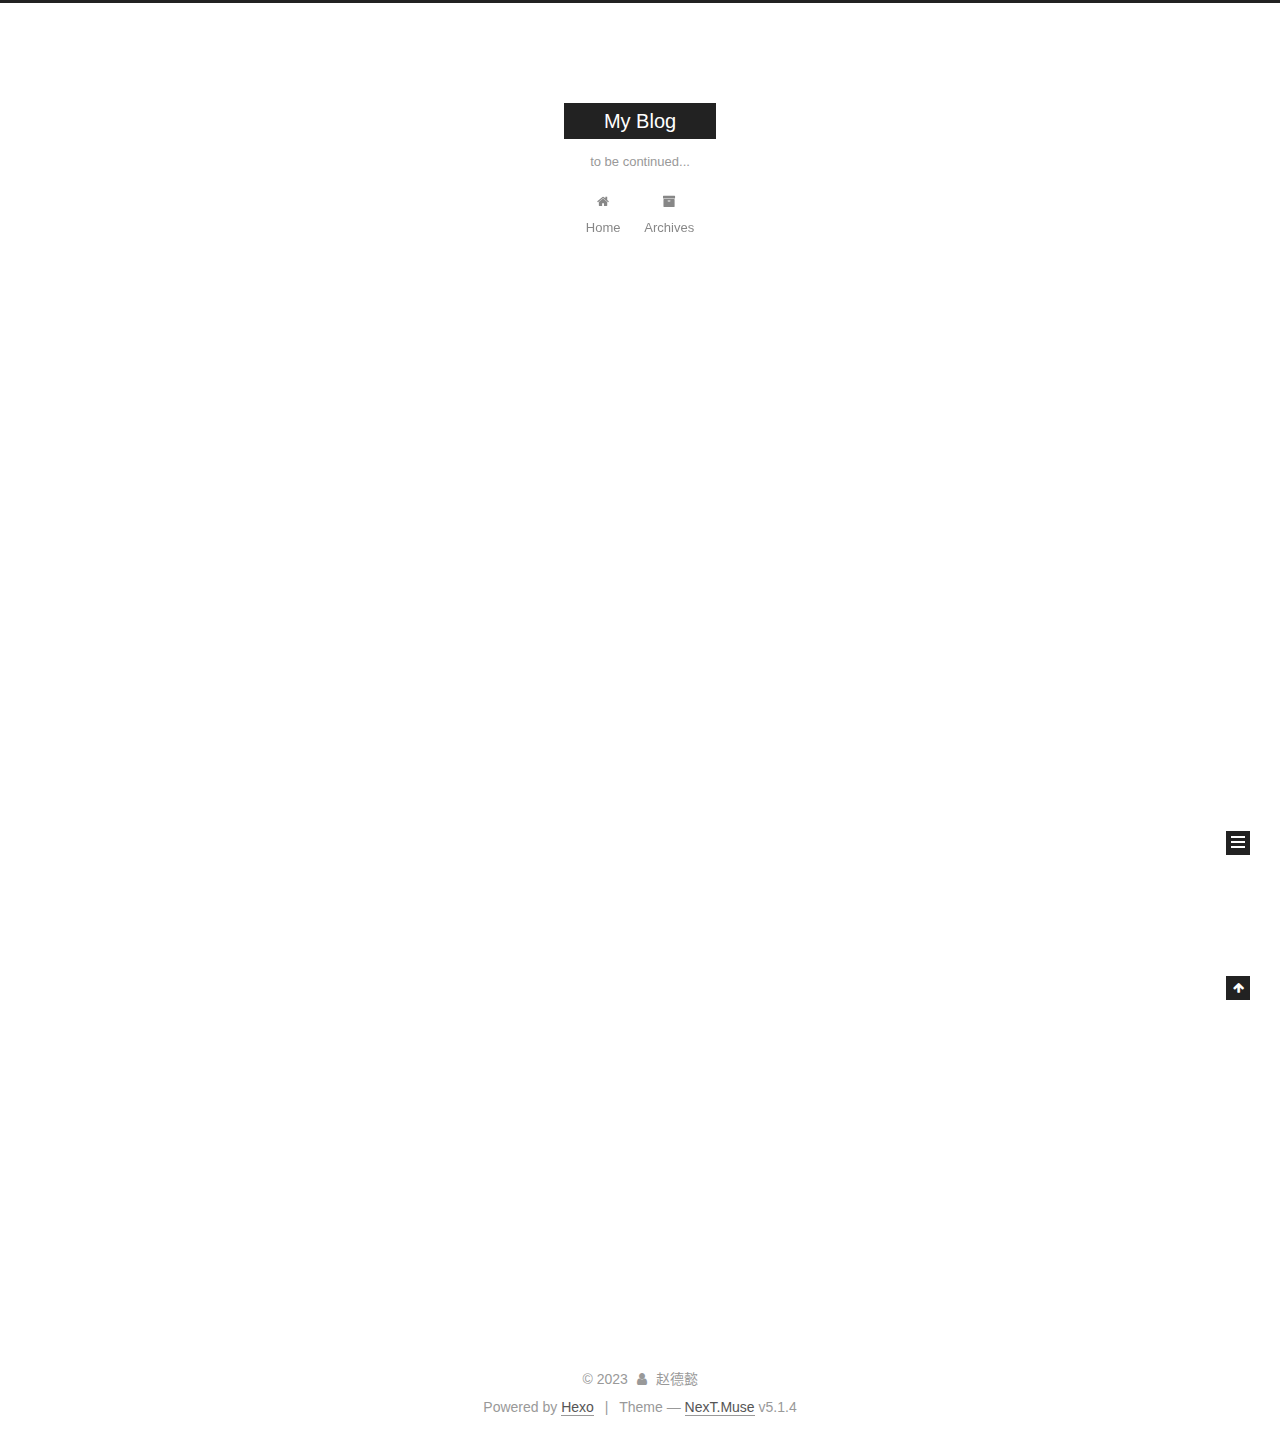
<file: index.html>
<!DOCTYPE html>



  


<html class="theme-next muse use-motion" lang="zh-CN">
<head>
  <meta charset="UTF-8"/>
<meta http-equiv="X-UA-Compatible" content="IE=edge" />
<meta name="viewport" content="width=device-width, initial-scale=1, maximum-scale=1"/>
<meta name="theme-color" content="#222">









<meta http-equiv="Cache-Control" content="no-transform" />
<meta http-equiv="Cache-Control" content="no-siteapp" />
















  
  
  <link href="/lib/fancybox/source/jquery.fancybox.css?v=2.1.5" rel="stylesheet" type="text/css" />







<link href="/lib/font-awesome/css/font-awesome.min.css?v=4.6.2" rel="stylesheet" type="text/css" />

<link href="/css/main.css?v=5.1.4" rel="stylesheet" type="text/css" />


  <link rel="apple-touch-icon" sizes="180x180" href="/images/apple-touch-icon-next.png?v=5.1.4">


  <link rel="icon" type="image/png" sizes="32x32" href="/images/favicon-32x32-next.png?v=5.1.4">


  <link rel="icon" type="image/png" sizes="16x16" href="/images/favicon-16x16-next.png?v=5.1.4">


  <link rel="mask-icon" href="/images/logo.svg?v=5.1.4" color="#222">





  <meta name="keywords" content="Hexo, NexT" />










<meta name="description" content="Test Blog">
<meta property="og:type" content="website">
<meta property="og:title" content="My Blog">
<meta property="og:url" content="http://example.com/index.html">
<meta property="og:site_name" content="My Blog">
<meta property="og:description" content="Test Blog">
<meta property="og:locale" content="zh_CN">
<meta property="article:author" content="赵德懿">
<meta name="twitter:card" content="summary">



<script type="text/javascript" id="hexo.configurations">
  var NexT = window.NexT || {};
  var CONFIG = {
    root: '',
    scheme: 'Muse',
    version: '5.1.4',
    sidebar: {"position":"left","display":"post","offset":12,"b2t":false,"scrollpercent":false,"onmobile":false},
    fancybox: true,
    tabs: true,
    motion: {"enable":true,"async":false,"transition":{"post_block":"fadeIn","post_header":"slideDownIn","post_body":"slideDownIn","coll_header":"slideLeftIn","sidebar":"slideUpIn"}},
    duoshuo: {
      userId: '0',
      author: 'Author'
    },
    algolia: {
      applicationID: '',
      apiKey: '',
      indexName: '',
      hits: {"per_page":10},
      labels: {"input_placeholder":"Search for Posts","hits_empty":"We didn't find any results for the search: ${query}","hits_stats":"${hits} results found in ${time} ms"}
    }
  };
</script>



  <link rel="canonical" href="http://example.com/"/>





  <title>My Blog</title>
  








<meta name="generator" content="Hexo 6.3.0"></head>

<body itemscope itemtype="http://schema.org/WebPage" lang="zh-CN">

  
  
    
  

  <div class="container sidebar-position-left 
  page-home">
    <div class="headband"></div>

    <header id="header" class="header" itemscope itemtype="http://schema.org/WPHeader">
      <div class="header-inner"><div class="site-brand-wrapper">
  <div class="site-meta ">
    

    <div class="custom-logo-site-title">
      <a href="/"  class="brand" rel="start">
        <span class="logo-line-before"><i></i></span>
        <span class="site-title">My Blog</span>
        <span class="logo-line-after"><i></i></span>
      </a>
    </div>
      
        <p class="site-subtitle">to be continued...</p>
      
  </div>

  <div class="site-nav-toggle">
    <button>
      <span class="btn-bar"></span>
      <span class="btn-bar"></span>
      <span class="btn-bar"></span>
    </button>
  </div>
</div>

<nav class="site-nav">
  

  
    <ul id="menu" class="menu">
      
        
        <li class="menu-item menu-item-home">
          <a href="/%20" rel="section">
            
              <i class="menu-item-icon fa fa-fw fa-home"></i> <br />
            
            Home
          </a>
        </li>
      
        
        <li class="menu-item menu-item-archives">
          <a href="/archives/%20" rel="section">
            
              <i class="menu-item-icon fa fa-fw fa-archive"></i> <br />
            
            Archives
          </a>
        </li>
      

      
    </ul>
  

  
</nav>



 </div>
    </header>

    <main id="main" class="main">
      <div class="main-inner">
        <div class="content-wrap">
          <div id="content" class="content">
            
  <section id="posts" class="posts-expand">
    
      

  

  
  
  

  <article class="post post-type-normal" itemscope itemtype="http://schema.org/Article">
  
  
  
  <div class="post-block">
    <link itemprop="mainEntityOfPage" href="http://example.com/2023/02/06/hello-world/">

    <span hidden itemprop="author" itemscope itemtype="http://schema.org/Person">
      <meta itemprop="name" content="">
      <meta itemprop="description" content="">
      <meta itemprop="image" content="/images/avatar.gif">
    </span>

    <span hidden itemprop="publisher" itemscope itemtype="http://schema.org/Organization">
      <meta itemprop="name" content="My Blog">
    </span>

    
      <header class="post-header">

        
        
          <h1 class="post-title" itemprop="name headline">
                
                <a class="post-title-link" href="/2023/02/06/hello-world/" itemprop="url">Hello World</a></h1>
        

        <div class="post-meta">
          <span class="post-time">
            
              <span class="post-meta-item-icon">
                <i class="fa fa-calendar-o"></i>
              </span>
              
                <span class="post-meta-item-text">Posted on</span>
              
              <time title="Post created" itemprop="dateCreated datePublished" datetime="2023-02-06T02:09:29+08:00">
                2023-2-6
              </time>
            

            

            
          </span>

          

          
            
          

          
          

          

          

          

        </div>
      </header>
    

    
    
    
    <div class="post-body" itemprop="articleBody">

      
      

      
        
          
            <p>Welcome to <a target="_blank" rel="noopener" href="https://hexo.io/">Hexo</a>! This is your very first post. Check <a target="_blank" rel="noopener" href="https://hexo.io/docs/">documentation</a> for more info. If you get any problems when using Hexo, you can find the answer in <a target="_blank" rel="noopener" href="https://hexo.io/docs/troubleshooting.html">troubleshooting</a> or you can ask me on <a target="_blank" rel="noopener" href="https://github.com/hexojs/hexo/issues">GitHub</a>.</p>
<h2 id="Quick-Start"><a href="#Quick-Start" class="headerlink" title="Quick Start"></a>Quick Start</h2><h3 id="Create-a-new-post"><a href="#Create-a-new-post" class="headerlink" title="Create a new post"></a>Create a new post</h3><figure class="highlight bash"><table><tr><td class="gutter"><pre><span class="line">1</span><br></pre></td><td class="code"><pre><span class="line">$ hexo new <span class="string">&quot;My New Post&quot;</span></span><br></pre></td></tr></table></figure>

<p>More info: <a target="_blank" rel="noopener" href="https://hexo.io/docs/writing.html">Writing</a></p>
<h3 id="Run-server"><a href="#Run-server" class="headerlink" title="Run server"></a>Run server</h3><figure class="highlight bash"><table><tr><td class="gutter"><pre><span class="line">1</span><br></pre></td><td class="code"><pre><span class="line">$ hexo server</span><br></pre></td></tr></table></figure>

<p>More info: <a target="_blank" rel="noopener" href="https://hexo.io/docs/server.html">Server</a></p>
<h3 id="Generate-static-files"><a href="#Generate-static-files" class="headerlink" title="Generate static files"></a>Generate static files</h3><figure class="highlight bash"><table><tr><td class="gutter"><pre><span class="line">1</span><br></pre></td><td class="code"><pre><span class="line">$ hexo generate</span><br></pre></td></tr></table></figure>

<p>More info: <a target="_blank" rel="noopener" href="https://hexo.io/docs/generating.html">Generating</a></p>
<h3 id="Deploy-to-remote-sites"><a href="#Deploy-to-remote-sites" class="headerlink" title="Deploy to remote sites"></a>Deploy to remote sites</h3><figure class="highlight bash"><table><tr><td class="gutter"><pre><span class="line">1</span><br></pre></td><td class="code"><pre><span class="line">$ hexo deploy</span><br></pre></td></tr></table></figure>

<p>More info: <a target="_blank" rel="noopener" href="https://hexo.io/docs/one-command-deployment.html">Deployment</a></p>

          
        
      
    </div>
    
    
    

    

    

    

    <footer class="post-footer">
      

      

      

      
      
        <div class="post-eof"></div>
      
    </footer>
  </div>
  
  
  
  </article>


    
  </section>

  


          </div>
          


          

        </div>
        
          
  
  <div class="sidebar-toggle">
    <div class="sidebar-toggle-line-wrap">
      <span class="sidebar-toggle-line sidebar-toggle-line-first"></span>
      <span class="sidebar-toggle-line sidebar-toggle-line-middle"></span>
      <span class="sidebar-toggle-line sidebar-toggle-line-last"></span>
    </div>
  </div>

  <aside id="sidebar" class="sidebar">
    
    <div class="sidebar-inner">

      

      

      <section class="site-overview-wrap sidebar-panel sidebar-panel-active">
        <div class="site-overview">
          <div class="site-author motion-element" itemprop="author" itemscope itemtype="http://schema.org/Person">
            
              <p class="site-author-name" itemprop="name"></p>
              <p class="site-description motion-element" itemprop="description"></p>
          </div>

          <nav class="site-state motion-element">

            
              <div class="site-state-item site-state-posts">
              
                <a href="/archives/%20%7C%7C%20archive">
              
                  <span class="site-state-item-count">1</span>
                  <span class="site-state-item-name">posts</span>
                </a>
              </div>
            

            

            

          </nav>

          

          

          
          

          
          

          

        </div>
      </section>

      

      

    </div>
  </aside>


        
      </div>
    </main>

    <footer id="footer" class="footer">
      <div class="footer-inner">
        <div class="copyright">&copy; <span itemprop="copyrightYear">2023</span>
  <span class="with-love">
    <i class="fa fa-user"></i>
  </span>
  <span class="author" itemprop="copyrightHolder">赵德懿</span>

  
</div>


  <div class="powered-by">Powered by <a class="theme-link" target="_blank" href="https://hexo.io">Hexo</a></div>



  <span class="post-meta-divider">|</span>



  <div class="theme-info">Theme &mdash; <a class="theme-link" target="_blank" href="https://github.com/iissnan/hexo-theme-next">NexT.Muse</a> v5.1.4</div>




        







        
      </div>
    </footer>

    
      <div class="back-to-top">
        <i class="fa fa-arrow-up"></i>
        
      </div>
    

    

  </div>

  

<script type="text/javascript">
  if (Object.prototype.toString.call(window.Promise) !== '[object Function]') {
    window.Promise = null;
  }
</script>









  












  
  
    <script type="text/javascript" src="/lib/jquery/index.js?v=2.1.3"></script>
  

  
  
    <script type="text/javascript" src="/lib/fastclick/lib/fastclick.min.js?v=1.0.6"></script>
  

  
  
    <script type="text/javascript" src="/lib/jquery_lazyload/jquery.lazyload.js?v=1.9.7"></script>
  

  
  
    <script type="text/javascript" src="/lib/velocity/velocity.min.js?v=1.2.1"></script>
  

  
  
    <script type="text/javascript" src="/lib/velocity/velocity.ui.min.js?v=1.2.1"></script>
  

  
  
    <script type="text/javascript" src="/lib/fancybox/source/jquery.fancybox.pack.js?v=2.1.5"></script>
  


  


  <script type="text/javascript" src="/js/src/utils.js?v=5.1.4"></script>

  <script type="text/javascript" src="/js/src/motion.js?v=5.1.4"></script>



  
  

  

  


  <script type="text/javascript" src="/js/src/bootstrap.js?v=5.1.4"></script>



  


  




	





  





  












  





  

  

  

  
  

  

  

  

</body>
</html>
</file>
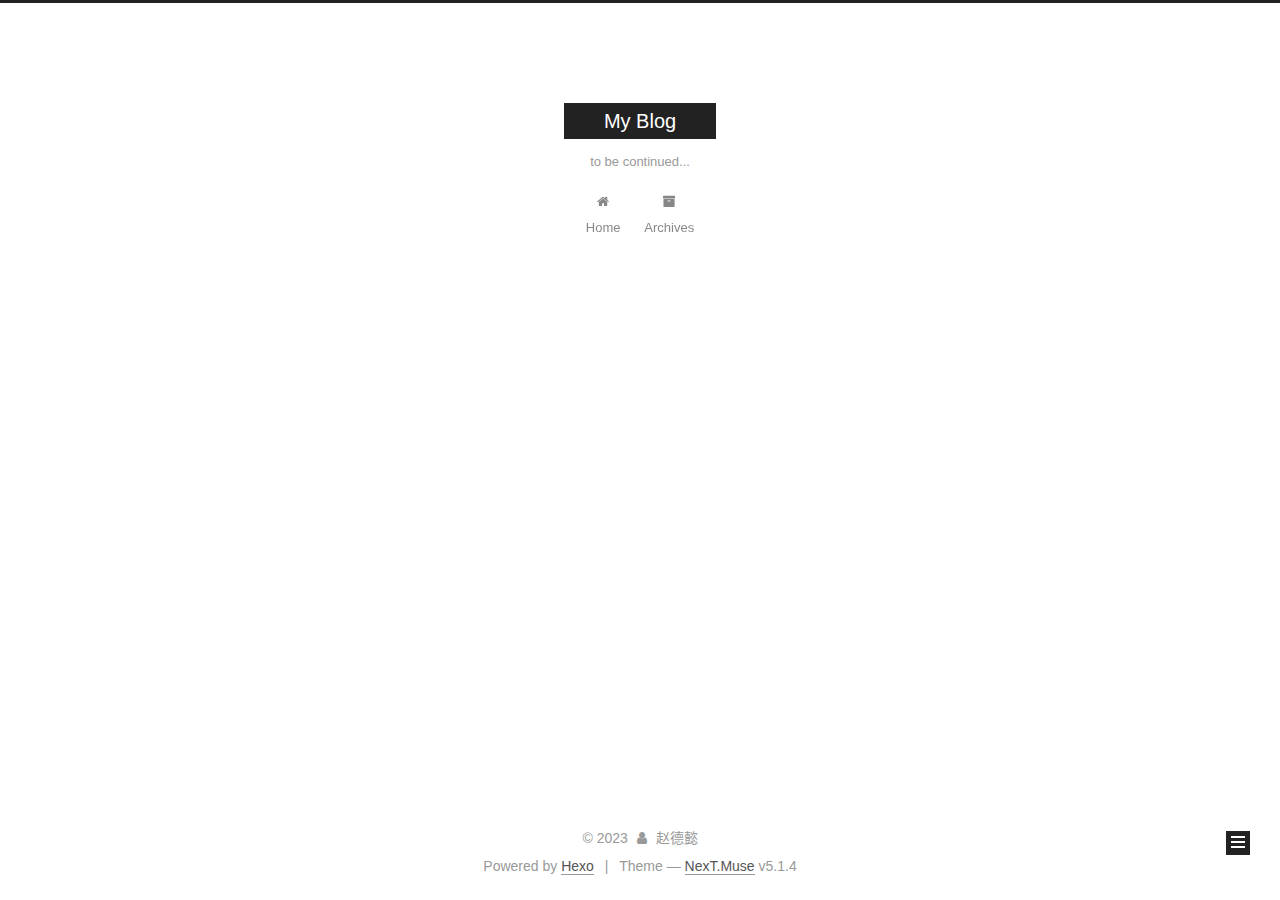
<file: archives/index.html>
<!DOCTYPE html>



  


<html class="theme-next muse use-motion" lang="zh-CN">
<head>
  <meta charset="UTF-8"/>
<meta http-equiv="X-UA-Compatible" content="IE=edge" />
<meta name="viewport" content="width=device-width, initial-scale=1, maximum-scale=1"/>
<meta name="theme-color" content="#222">









<meta http-equiv="Cache-Control" content="no-transform" />
<meta http-equiv="Cache-Control" content="no-siteapp" />
















  
  
  <link href="/lib/fancybox/source/jquery.fancybox.css?v=2.1.5" rel="stylesheet" type="text/css" />







<link href="/lib/font-awesome/css/font-awesome.min.css?v=4.6.2" rel="stylesheet" type="text/css" />

<link href="/css/main.css?v=5.1.4" rel="stylesheet" type="text/css" />


  <link rel="apple-touch-icon" sizes="180x180" href="/images/apple-touch-icon-next.png?v=5.1.4">


  <link rel="icon" type="image/png" sizes="32x32" href="/images/favicon-32x32-next.png?v=5.1.4">


  <link rel="icon" type="image/png" sizes="16x16" href="/images/favicon-16x16-next.png?v=5.1.4">


  <link rel="mask-icon" href="/images/logo.svg?v=5.1.4" color="#222">





  <meta name="keywords" content="Hexo, NexT" />










<meta name="description" content="Test Blog">
<meta property="og:type" content="website">
<meta property="og:title" content="My Blog">
<meta property="og:url" content="http://example.com/archives/index.html">
<meta property="og:site_name" content="My Blog">
<meta property="og:description" content="Test Blog">
<meta property="og:locale" content="zh_CN">
<meta property="article:author" content="赵德懿">
<meta name="twitter:card" content="summary">



<script type="text/javascript" id="hexo.configurations">
  var NexT = window.NexT || {};
  var CONFIG = {
    root: '',
    scheme: 'Muse',
    version: '5.1.4',
    sidebar: {"position":"left","display":"post","offset":12,"b2t":false,"scrollpercent":false,"onmobile":false},
    fancybox: true,
    tabs: true,
    motion: {"enable":true,"async":false,"transition":{"post_block":"fadeIn","post_header":"slideDownIn","post_body":"slideDownIn","coll_header":"slideLeftIn","sidebar":"slideUpIn"}},
    duoshuo: {
      userId: '0',
      author: 'Author'
    },
    algolia: {
      applicationID: '',
      apiKey: '',
      indexName: '',
      hits: {"per_page":10},
      labels: {"input_placeholder":"Search for Posts","hits_empty":"We didn't find any results for the search: ${query}","hits_stats":"${hits} results found in ${time} ms"}
    }
  };
</script>



  <link rel="canonical" href="http://example.com/archives/"/>





  <title>Archive | My Blog</title>
  








<meta name="generator" content="Hexo 6.3.0"></head>

<body itemscope itemtype="http://schema.org/WebPage" lang="zh-CN">

  
  
    
  

  <div class="container sidebar-position-left page-archive">
    <div class="headband"></div>

    <header id="header" class="header" itemscope itemtype="http://schema.org/WPHeader">
      <div class="header-inner"><div class="site-brand-wrapper">
  <div class="site-meta ">
    

    <div class="custom-logo-site-title">
      <a href="/"  class="brand" rel="start">
        <span class="logo-line-before"><i></i></span>
        <span class="site-title">My Blog</span>
        <span class="logo-line-after"><i></i></span>
      </a>
    </div>
      
        <p class="site-subtitle">to be continued...</p>
      
  </div>

  <div class="site-nav-toggle">
    <button>
      <span class="btn-bar"></span>
      <span class="btn-bar"></span>
      <span class="btn-bar"></span>
    </button>
  </div>
</div>

<nav class="site-nav">
  

  
    <ul id="menu" class="menu">
      
        
        <li class="menu-item menu-item-home">
          <a href="/%20" rel="section">
            
              <i class="menu-item-icon fa fa-fw fa-home"></i> <br />
            
            Home
          </a>
        </li>
      
        
        <li class="menu-item menu-item-archives">
          <a href="/archives/%20" rel="section">
            
              <i class="menu-item-icon fa fa-fw fa-archive"></i> <br />
            
            Archives
          </a>
        </li>
      

      
    </ul>
  

  
</nav>



 </div>
    </header>

    <main id="main" class="main">
      <div class="main-inner">
        <div class="content-wrap">
          <div id="content" class="content">
            

  
  
  
  <div class="post-block archive">
    <div id="posts" class="posts-collapse">
      <span class="archive-move-on"></span>

      <span class="archive-page-counter">
        
        
        
          
        
        Um..! 1 post. Keep on posting.
      </span>

      

        
        
        

        
          
          <div class="collection-title">
            <h1 class="archive-year" id="archive-year-2023">2023</h1>
          </div>
        
        

        

  <article class="post post-type-normal" itemscope itemtype="http://schema.org/Article">
    <header class="post-header">

      <h2 class="post-title">
        
            <a class="post-title-link" href="/2023/02/06/hello-world/" itemprop="url">
              
                <span itemprop="name">Hello World</span>
              
            </a>
        
      </h2>

      <div class="post-meta">
        <time class="post-time" itemprop="dateCreated"
              datetime="2023-02-06T02:09:29+08:00"
              content="2023-2-6" >
          02-06
        </time>
      </div>

    </header>
  </article>



      

    </div>
  </div>
  
  
  

  



          </div>
          


          

        </div>
        
          
  
  <div class="sidebar-toggle">
    <div class="sidebar-toggle-line-wrap">
      <span class="sidebar-toggle-line sidebar-toggle-line-first"></span>
      <span class="sidebar-toggle-line sidebar-toggle-line-middle"></span>
      <span class="sidebar-toggle-line sidebar-toggle-line-last"></span>
    </div>
  </div>

  <aside id="sidebar" class="sidebar">
    
    <div class="sidebar-inner">

      

      

      <section class="site-overview-wrap sidebar-panel sidebar-panel-active">
        <div class="site-overview">
          <div class="site-author motion-element" itemprop="author" itemscope itemtype="http://schema.org/Person">
            
              <p class="site-author-name" itemprop="name"></p>
              <p class="site-description motion-element" itemprop="description"></p>
          </div>

          <nav class="site-state motion-element">

            
              <div class="site-state-item site-state-posts">
              
                <a href="/archives/%20%7C%7C%20archive">
              
                  <span class="site-state-item-count">1</span>
                  <span class="site-state-item-name">posts</span>
                </a>
              </div>
            

            

            

          </nav>

          

          

          
          

          
          

          

        </div>
      </section>

      

      

    </div>
  </aside>


        
      </div>
    </main>

    <footer id="footer" class="footer">
      <div class="footer-inner">
        <div class="copyright">&copy; <span itemprop="copyrightYear">2023</span>
  <span class="with-love">
    <i class="fa fa-user"></i>
  </span>
  <span class="author" itemprop="copyrightHolder">赵德懿</span>

  
</div>


  <div class="powered-by">Powered by <a class="theme-link" target="_blank" href="https://hexo.io">Hexo</a></div>



  <span class="post-meta-divider">|</span>



  <div class="theme-info">Theme &mdash; <a class="theme-link" target="_blank" href="https://github.com/iissnan/hexo-theme-next">NexT.Muse</a> v5.1.4</div>




        







        
      </div>
    </footer>

    
      <div class="back-to-top">
        <i class="fa fa-arrow-up"></i>
        
      </div>
    

    

  </div>

  

<script type="text/javascript">
  if (Object.prototype.toString.call(window.Promise) !== '[object Function]') {
    window.Promise = null;
  }
</script>









  












  
  
    <script type="text/javascript" src="/lib/jquery/index.js?v=2.1.3"></script>
  

  
  
    <script type="text/javascript" src="/lib/fastclick/lib/fastclick.min.js?v=1.0.6"></script>
  

  
  
    <script type="text/javascript" src="/lib/jquery_lazyload/jquery.lazyload.js?v=1.9.7"></script>
  

  
  
    <script type="text/javascript" src="/lib/velocity/velocity.min.js?v=1.2.1"></script>
  

  
  
    <script type="text/javascript" src="/lib/velocity/velocity.ui.min.js?v=1.2.1"></script>
  

  
  
    <script type="text/javascript" src="/lib/fancybox/source/jquery.fancybox.pack.js?v=2.1.5"></script>
  


  


  <script type="text/javascript" src="/js/src/utils.js?v=5.1.4"></script>

  <script type="text/javascript" src="/js/src/motion.js?v=5.1.4"></script>



  
  

  

  


  <script type="text/javascript" src="/js/src/bootstrap.js?v=5.1.4"></script>



  


  




	





  





  












  





  

  

  

  
  

  

  

  

</body>
</html>
</file>
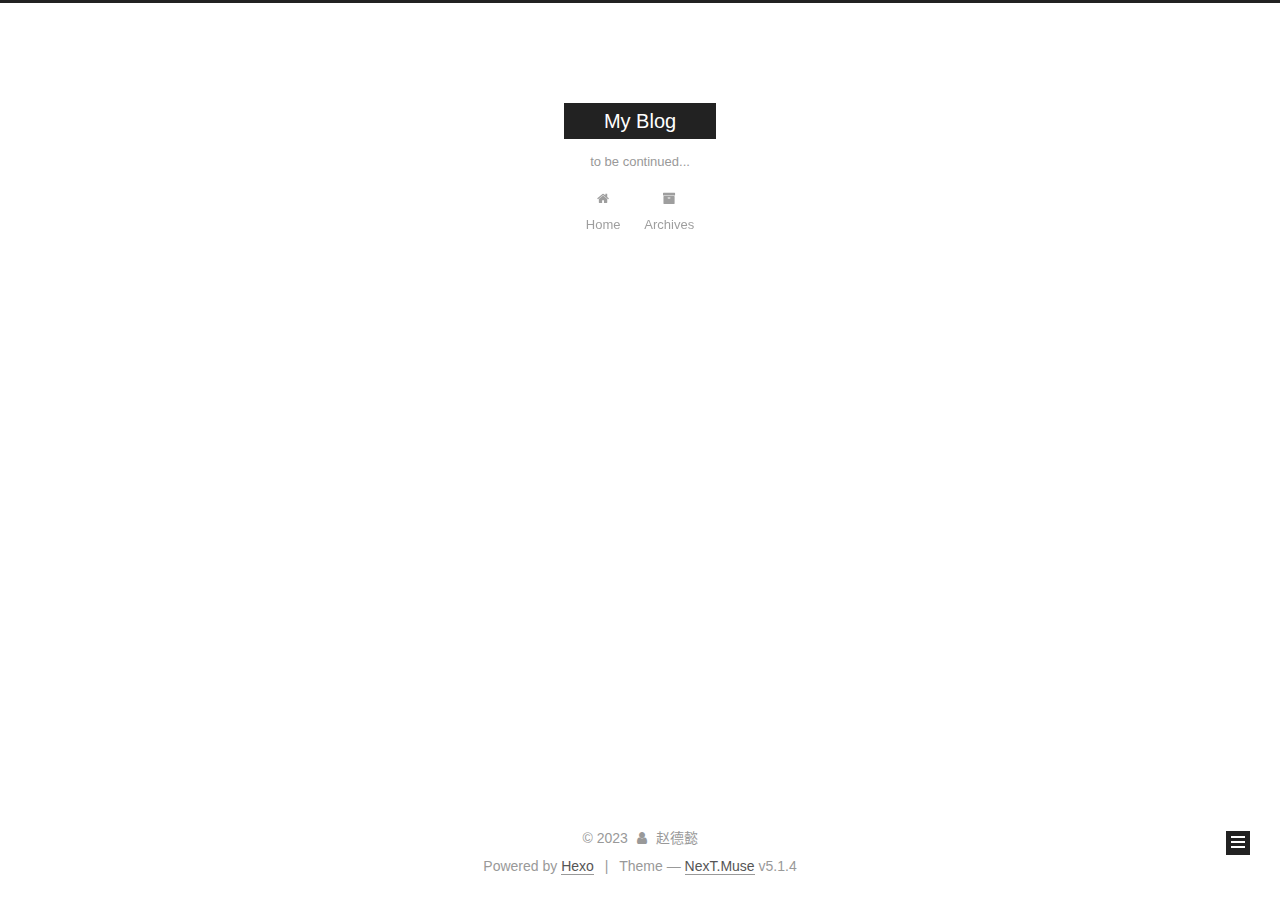
<file: archives/2023/index.html>
<!DOCTYPE html>



  


<html class="theme-next muse use-motion" lang="zh-CN">
<head>
  <meta charset="UTF-8"/>
<meta http-equiv="X-UA-Compatible" content="IE=edge" />
<meta name="viewport" content="width=device-width, initial-scale=1, maximum-scale=1"/>
<meta name="theme-color" content="#222">









<meta http-equiv="Cache-Control" content="no-transform" />
<meta http-equiv="Cache-Control" content="no-siteapp" />
















  
  
  <link href="/lib/fancybox/source/jquery.fancybox.css?v=2.1.5" rel="stylesheet" type="text/css" />







<link href="/lib/font-awesome/css/font-awesome.min.css?v=4.6.2" rel="stylesheet" type="text/css" />

<link href="/css/main.css?v=5.1.4" rel="stylesheet" type="text/css" />


  <link rel="apple-touch-icon" sizes="180x180" href="/images/apple-touch-icon-next.png?v=5.1.4">


  <link rel="icon" type="image/png" sizes="32x32" href="/images/favicon-32x32-next.png?v=5.1.4">


  <link rel="icon" type="image/png" sizes="16x16" href="/images/favicon-16x16-next.png?v=5.1.4">


  <link rel="mask-icon" href="/images/logo.svg?v=5.1.4" color="#222">





  <meta name="keywords" content="Hexo, NexT" />










<meta name="description" content="Test Blog">
<meta property="og:type" content="website">
<meta property="og:title" content="My Blog">
<meta property="og:url" content="http://example.com/archives/2023/index.html">
<meta property="og:site_name" content="My Blog">
<meta property="og:description" content="Test Blog">
<meta property="og:locale" content="zh_CN">
<meta property="article:author" content="赵德懿">
<meta name="twitter:card" content="summary">



<script type="text/javascript" id="hexo.configurations">
  var NexT = window.NexT || {};
  var CONFIG = {
    root: '',
    scheme: 'Muse',
    version: '5.1.4',
    sidebar: {"position":"left","display":"post","offset":12,"b2t":false,"scrollpercent":false,"onmobile":false},
    fancybox: true,
    tabs: true,
    motion: {"enable":true,"async":false,"transition":{"post_block":"fadeIn","post_header":"slideDownIn","post_body":"slideDownIn","coll_header":"slideLeftIn","sidebar":"slideUpIn"}},
    duoshuo: {
      userId: '0',
      author: 'Author'
    },
    algolia: {
      applicationID: '',
      apiKey: '',
      indexName: '',
      hits: {"per_page":10},
      labels: {"input_placeholder":"Search for Posts","hits_empty":"We didn't find any results for the search: ${query}","hits_stats":"${hits} results found in ${time} ms"}
    }
  };
</script>



  <link rel="canonical" href="http://example.com/archives/2023/"/>





  <title>Archive | My Blog</title>
  








<meta name="generator" content="Hexo 6.3.0"></head>

<body itemscope itemtype="http://schema.org/WebPage" lang="zh-CN">

  
  
    
  

  <div class="container sidebar-position-left page-archive">
    <div class="headband"></div>

    <header id="header" class="header" itemscope itemtype="http://schema.org/WPHeader">
      <div class="header-inner"><div class="site-brand-wrapper">
  <div class="site-meta ">
    

    <div class="custom-logo-site-title">
      <a href="/"  class="brand" rel="start">
        <span class="logo-line-before"><i></i></span>
        <span class="site-title">My Blog</span>
        <span class="logo-line-after"><i></i></span>
      </a>
    </div>
      
        <p class="site-subtitle">to be continued...</p>
      
  </div>

  <div class="site-nav-toggle">
    <button>
      <span class="btn-bar"></span>
      <span class="btn-bar"></span>
      <span class="btn-bar"></span>
    </button>
  </div>
</div>

<nav class="site-nav">
  

  
    <ul id="menu" class="menu">
      
        
        <li class="menu-item menu-item-home">
          <a href="/%20" rel="section">
            
              <i class="menu-item-icon fa fa-fw fa-home"></i> <br />
            
            Home
          </a>
        </li>
      
        
        <li class="menu-item menu-item-archives">
          <a href="/archives/%20" rel="section">
            
              <i class="menu-item-icon fa fa-fw fa-archive"></i> <br />
            
            Archives
          </a>
        </li>
      

      
    </ul>
  

  
</nav>



 </div>
    </header>

    <main id="main" class="main">
      <div class="main-inner">
        <div class="content-wrap">
          <div id="content" class="content">
            

  
  
  
  <div class="post-block archive">
    <div id="posts" class="posts-collapse">
      <span class="archive-move-on"></span>

      <span class="archive-page-counter">
        
        
        
          
        
        Um..! 1 post. Keep on posting.
      </span>

      

        
        
        

        
          
          <div class="collection-title">
            <h1 class="archive-year" id="archive-year-2023">2023</h1>
          </div>
        
        

        

  <article class="post post-type-normal" itemscope itemtype="http://schema.org/Article">
    <header class="post-header">

      <h2 class="post-title">
        
            <a class="post-title-link" href="/2023/02/06/hello-world/" itemprop="url">
              
                <span itemprop="name">Hello World</span>
              
            </a>
        
      </h2>

      <div class="post-meta">
        <time class="post-time" itemprop="dateCreated"
              datetime="2023-02-06T02:09:29+08:00"
              content="2023-2-6" >
          02-06
        </time>
      </div>

    </header>
  </article>



      

    </div>
  </div>
  
  
  

  



          </div>
          


          

        </div>
        
          
  
  <div class="sidebar-toggle">
    <div class="sidebar-toggle-line-wrap">
      <span class="sidebar-toggle-line sidebar-toggle-line-first"></span>
      <span class="sidebar-toggle-line sidebar-toggle-line-middle"></span>
      <span class="sidebar-toggle-line sidebar-toggle-line-last"></span>
    </div>
  </div>

  <aside id="sidebar" class="sidebar">
    
    <div class="sidebar-inner">

      

      

      <section class="site-overview-wrap sidebar-panel sidebar-panel-active">
        <div class="site-overview">
          <div class="site-author motion-element" itemprop="author" itemscope itemtype="http://schema.org/Person">
            
              <p class="site-author-name" itemprop="name"></p>
              <p class="site-description motion-element" itemprop="description"></p>
          </div>

          <nav class="site-state motion-element">

            
              <div class="site-state-item site-state-posts">
              
                <a href="/archives/%20%7C%7C%20archive">
              
                  <span class="site-state-item-count">1</span>
                  <span class="site-state-item-name">posts</span>
                </a>
              </div>
            

            

            

          </nav>

          

          

          
          

          
          

          

        </div>
      </section>

      

      

    </div>
  </aside>


        
      </div>
    </main>

    <footer id="footer" class="footer">
      <div class="footer-inner">
        <div class="copyright">&copy; <span itemprop="copyrightYear">2023</span>
  <span class="with-love">
    <i class="fa fa-user"></i>
  </span>
  <span class="author" itemprop="copyrightHolder">赵德懿</span>

  
</div>


  <div class="powered-by">Powered by <a class="theme-link" target="_blank" href="https://hexo.io">Hexo</a></div>



  <span class="post-meta-divider">|</span>



  <div class="theme-info">Theme &mdash; <a class="theme-link" target="_blank" href="https://github.com/iissnan/hexo-theme-next">NexT.Muse</a> v5.1.4</div>




        







        
      </div>
    </footer>

    
      <div class="back-to-top">
        <i class="fa fa-arrow-up"></i>
        
      </div>
    

    

  </div>

  

<script type="text/javascript">
  if (Object.prototype.toString.call(window.Promise) !== '[object Function]') {
    window.Promise = null;
  }
</script>









  












  
  
    <script type="text/javascript" src="/lib/jquery/index.js?v=2.1.3"></script>
  

  
  
    <script type="text/javascript" src="/lib/fastclick/lib/fastclick.min.js?v=1.0.6"></script>
  

  
  
    <script type="text/javascript" src="/lib/jquery_lazyload/jquery.lazyload.js?v=1.9.7"></script>
  

  
  
    <script type="text/javascript" src="/lib/velocity/velocity.min.js?v=1.2.1"></script>
  

  
  
    <script type="text/javascript" src="/lib/velocity/velocity.ui.min.js?v=1.2.1"></script>
  

  
  
    <script type="text/javascript" src="/lib/fancybox/source/jquery.fancybox.pack.js?v=2.1.5"></script>
  


  


  <script type="text/javascript" src="/js/src/utils.js?v=5.1.4"></script>

  <script type="text/javascript" src="/js/src/motion.js?v=5.1.4"></script>



  
  

  

  


  <script type="text/javascript" src="/js/src/bootstrap.js?v=5.1.4"></script>



  


  




	





  





  












  





  

  

  

  
  

  

  

  

</body>
</html>
</file>
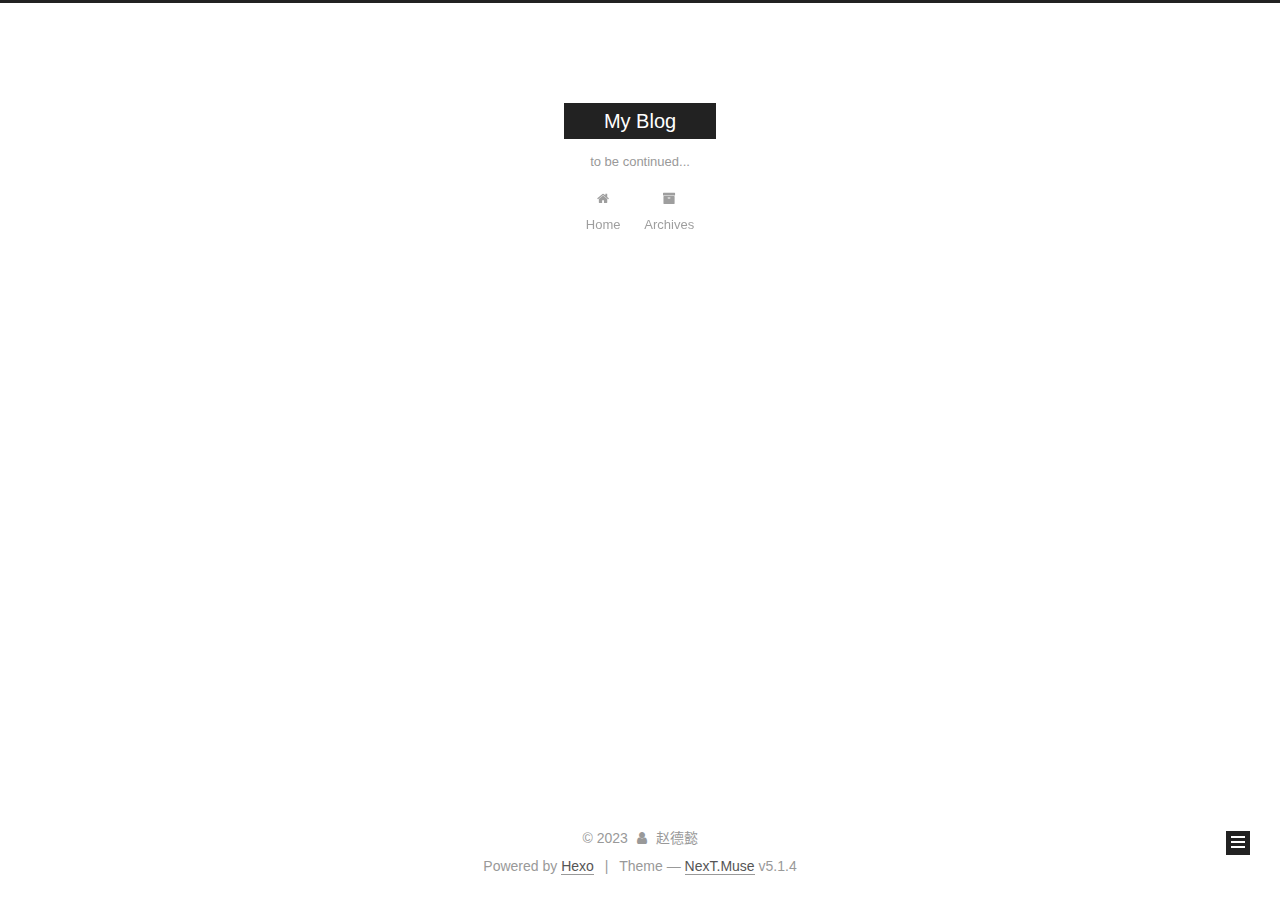
<file: tags/test/index.html>
<!DOCTYPE html>



  


<html class="theme-next muse use-motion" lang="zh-CN">
<head>
  <meta charset="UTF-8"/>
<meta http-equiv="X-UA-Compatible" content="IE=edge" />
<meta name="viewport" content="width=device-width, initial-scale=1, maximum-scale=1"/>
<meta name="theme-color" content="#222">









<meta http-equiv="Cache-Control" content="no-transform" />
<meta http-equiv="Cache-Control" content="no-siteapp" />
















  
  
  <link href="/lib/fancybox/source/jquery.fancybox.css?v=2.1.5" rel="stylesheet" type="text/css" />







<link href="/lib/font-awesome/css/font-awesome.min.css?v=4.6.2" rel="stylesheet" type="text/css" />

<link href="/css/main.css?v=5.1.4" rel="stylesheet" type="text/css" />


  <link rel="apple-touch-icon" sizes="180x180" href="/images/apple-touch-icon-next.png?v=5.1.4">


  <link rel="icon" type="image/png" sizes="32x32" href="/images/favicon-32x32-next.png?v=5.1.4">


  <link rel="icon" type="image/png" sizes="16x16" href="/images/favicon-16x16-next.png?v=5.1.4">


  <link rel="mask-icon" href="/images/logo.svg?v=5.1.4" color="#222">





  <meta name="keywords" content="Hexo, NexT" />










<meta name="description" content="Test Blog">
<meta property="og:type" content="website">
<meta property="og:title" content="My Blog">
<meta property="og:url" content="http://example.com/tags/test/index.html">
<meta property="og:site_name" content="My Blog">
<meta property="og:description" content="Test Blog">
<meta property="og:locale" content="zh_CN">
<meta property="article:author" content="赵德懿">
<meta name="twitter:card" content="summary">



<script type="text/javascript" id="hexo.configurations">
  var NexT = window.NexT || {};
  var CONFIG = {
    root: '',
    scheme: 'Muse',
    version: '5.1.4',
    sidebar: {"position":"left","display":"post","offset":12,"b2t":false,"scrollpercent":false,"onmobile":false},
    fancybox: true,
    tabs: true,
    motion: {"enable":true,"async":false,"transition":{"post_block":"fadeIn","post_header":"slideDownIn","post_body":"slideDownIn","coll_header":"slideLeftIn","sidebar":"slideUpIn"}},
    duoshuo: {
      userId: '0',
      author: 'Author'
    },
    algolia: {
      applicationID: '',
      apiKey: '',
      indexName: '',
      hits: {"per_page":10},
      labels: {"input_placeholder":"Search for Posts","hits_empty":"We didn't find any results for the search: ${query}","hits_stats":"${hits} results found in ${time} ms"}
    }
  };
</script>



  <link rel="canonical" href="http://example.com/tags/test/"/>





  <title>Tag: test | My Blog</title>
  








<meta name="generator" content="Hexo 6.3.0"></head>

<body itemscope itemtype="http://schema.org/WebPage" lang="zh-CN">

  
  
    
  

  <div class="container sidebar-position-left ">
    <div class="headband"></div>

    <header id="header" class="header" itemscope itemtype="http://schema.org/WPHeader">
      <div class="header-inner"><div class="site-brand-wrapper">
  <div class="site-meta ">
    

    <div class="custom-logo-site-title">
      <a href="/"  class="brand" rel="start">
        <span class="logo-line-before"><i></i></span>
        <span class="site-title">My Blog</span>
        <span class="logo-line-after"><i></i></span>
      </a>
    </div>
      
        <p class="site-subtitle">to be continued...</p>
      
  </div>

  <div class="site-nav-toggle">
    <button>
      <span class="btn-bar"></span>
      <span class="btn-bar"></span>
      <span class="btn-bar"></span>
    </button>
  </div>
</div>

<nav class="site-nav">
  

  
    <ul id="menu" class="menu">
      
        
        <li class="menu-item menu-item-home">
          <a href="/%20" rel="section">
            
              <i class="menu-item-icon fa fa-fw fa-home"></i> <br />
            
            Home
          </a>
        </li>
      
        
        <li class="menu-item menu-item-archives">
          <a href="/archives/%20" rel="section">
            
              <i class="menu-item-icon fa fa-fw fa-archive"></i> <br />
            
            Archives
          </a>
        </li>
      

      
    </ul>
  

  
</nav>



 </div>
    </header>

    <main id="main" class="main">
      <div class="main-inner">
        <div class="content-wrap">
          <div id="content" class="content">
            

  
  
  
  <div class="post-block tag">

    <div id="posts" class="posts-collapse">
      <div class="collection-title">
        <h1>test<small>Tag</small>
        </h1>
      </div>

      
        

  <article class="post post-type-normal" itemscope itemtype="http://schema.org/Article">
    <header class="post-header">

      <h2 class="post-title">
        
            <a class="post-title-link" href="/2023/02/11/My-Nwe-Poster/" itemprop="url">
              
                <span itemprop="name">My New Poster</span>
              
            </a>
        
      </h2>

      <div class="post-meta">
        <time class="post-time" itemprop="dateCreated"
              datetime="2023-02-11T00:11:29+08:00"
              content="2023-2-11" >
          02-11
        </time>
      </div>

    </header>
  </article>


      
    </div>

  </div>
  
  
  

  


          </div>
          


          

        </div>
        
          
  
  <div class="sidebar-toggle">
    <div class="sidebar-toggle-line-wrap">
      <span class="sidebar-toggle-line sidebar-toggle-line-first"></span>
      <span class="sidebar-toggle-line sidebar-toggle-line-middle"></span>
      <span class="sidebar-toggle-line sidebar-toggle-line-last"></span>
    </div>
  </div>

  <aside id="sidebar" class="sidebar">
    
    <div class="sidebar-inner">

      

      

      <section class="site-overview-wrap sidebar-panel sidebar-panel-active">
        <div class="site-overview">
          <div class="site-author motion-element" itemprop="author" itemscope itemtype="http://schema.org/Person">
            
              <p class="site-author-name" itemprop="name"></p>
              <p class="site-description motion-element" itemprop="description"></p>
          </div>

          <nav class="site-state motion-element">

            
              <div class="site-state-item site-state-posts">
                <a href="/archives">
                  <span class="site-state-item-count">2</span>
                  <span class="site-state-item-name">posts</span>
                </a>
              </div>
              </div>
            

            

            
              
              
              <div class="site-state-item site-state-tags">
                
                  <span class="site-state-item-count">1</span>
                  <span class="site-state-item-name">tags</span>
                
              </div>
            

          </nav>

          

          

          
          

          
          

          

        </div>
      </section>

      

      

    </div>
  </aside>


        
      </div>
    </main>

    <footer id="footer" class="footer">
      <div class="footer-inner">
        <div class="copyright">&copy; <span itemprop="copyrightYear">2023</span>
  <span class="with-love">
    <i class="fa fa-user"></i>
  </span>
  <span class="author" itemprop="copyrightHolder">赵德懿</span>

  
</div>


  <div class="powered-by">Powered by <a class="theme-link" target="_blank" href="https://hexo.io">Hexo</a></div>



  <span class="post-meta-divider">|</span>



  <div class="theme-info">Theme &mdash; <a class="theme-link" target="_blank" href="https://github.com/iissnan/hexo-theme-next">NexT.Muse</a> v5.1.4</div>




        







        
      </div>
    </footer>

    
      <div class="back-to-top">
        <i class="fa fa-arrow-up"></i>
        
      </div>
    

    

  </div>

  

<script type="text/javascript">
  if (Object.prototype.toString.call(window.Promise) !== '[object Function]') {
    window.Promise = null;
  }
</script>









  












  
  
    <script type="text/javascript" src="/lib/jquery/index.js?v=2.1.3"></script>
  

  
  
    <script type="text/javascript" src="/lib/fastclick/lib/fastclick.min.js?v=1.0.6"></script>
  

  
  
    <script type="text/javascript" src="/lib/jquery_lazyload/jquery.lazyload.js?v=1.9.7"></script>
  

  
  
    <script type="text/javascript" src="/lib/velocity/velocity.min.js?v=1.2.1"></script>
  

  
  
    <script type="text/javascript" src="/lib/velocity/velocity.ui.min.js?v=1.2.1"></script>
  

  
  
    <script type="text/javascript" src="/lib/fancybox/source/jquery.fancybox.pack.js?v=2.1.5"></script>
  


  


  <script type="text/javascript" src="/js/src/utils.js?v=5.1.4"></script>

  <script type="text/javascript" src="/js/src/motion.js?v=5.1.4"></script>



  
  

  

  


  <script type="text/javascript" src="/js/src/bootstrap.js?v=5.1.4"></script>



  


  




	





  





  












  





  

  

  

  
  

  

  

  

</body>
</html>
</file>
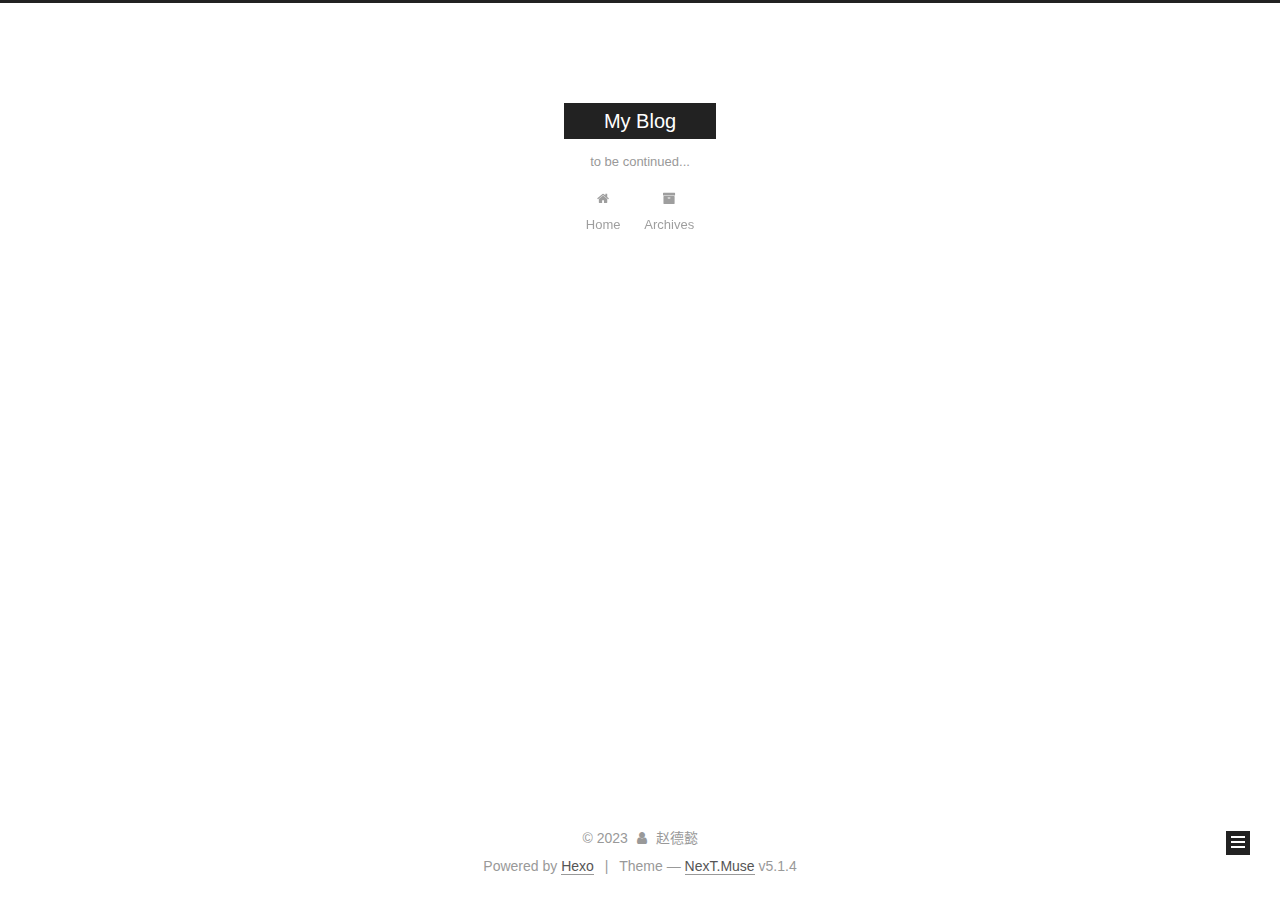
<file: archives/2023/02/index.html>
<!DOCTYPE html>



  


<html class="theme-next muse use-motion" lang="zh-CN">
<head>
  <meta charset="UTF-8"/>
<meta http-equiv="X-UA-Compatible" content="IE=edge" />
<meta name="viewport" content="width=device-width, initial-scale=1, maximum-scale=1"/>
<meta name="theme-color" content="#222">









<meta http-equiv="Cache-Control" content="no-transform" />
<meta http-equiv="Cache-Control" content="no-siteapp" />
















  
  
  <link href="/lib/fancybox/source/jquery.fancybox.css?v=2.1.5" rel="stylesheet" type="text/css" />







<link href="/lib/font-awesome/css/font-awesome.min.css?v=4.6.2" rel="stylesheet" type="text/css" />

<link href="/css/main.css?v=5.1.4" rel="stylesheet" type="text/css" />


  <link rel="apple-touch-icon" sizes="180x180" href="/images/apple-touch-icon-next.png?v=5.1.4">


  <link rel="icon" type="image/png" sizes="32x32" href="/images/favicon-32x32-next.png?v=5.1.4">


  <link rel="icon" type="image/png" sizes="16x16" href="/images/favicon-16x16-next.png?v=5.1.4">


  <link rel="mask-icon" href="/images/logo.svg?v=5.1.4" color="#222">





  <meta name="keywords" content="Hexo, NexT" />










<meta name="description" content="Test Blog">
<meta property="og:type" content="website">
<meta property="og:title" content="My Blog">
<meta property="og:url" content="http://example.com/archives/2023/02/index.html">
<meta property="og:site_name" content="My Blog">
<meta property="og:description" content="Test Blog">
<meta property="og:locale" content="zh_CN">
<meta property="article:author" content="赵德懿">
<meta name="twitter:card" content="summary">



<script type="text/javascript" id="hexo.configurations">
  var NexT = window.NexT || {};
  var CONFIG = {
    root: '',
    scheme: 'Muse',
    version: '5.1.4',
    sidebar: {"position":"left","display":"post","offset":12,"b2t":false,"scrollpercent":false,"onmobile":false},
    fancybox: true,
    tabs: true,
    motion: {"enable":true,"async":false,"transition":{"post_block":"fadeIn","post_header":"slideDownIn","post_body":"slideDownIn","coll_header":"slideLeftIn","sidebar":"slideUpIn"}},
    duoshuo: {
      userId: '0',
      author: 'Author'
    },
    algolia: {
      applicationID: '',
      apiKey: '',
      indexName: '',
      hits: {"per_page":10},
      labels: {"input_placeholder":"Search for Posts","hits_empty":"We didn't find any results for the search: ${query}","hits_stats":"${hits} results found in ${time} ms"}
    }
  };
</script>



  <link rel="canonical" href="http://example.com/archives/2023/02/"/>





  <title>Archive | My Blog</title>
  








<meta name="generator" content="Hexo 6.3.0"></head>

<body itemscope itemtype="http://schema.org/WebPage" lang="zh-CN">

  
  
    
  

  <div class="container sidebar-position-left page-archive">
    <div class="headband"></div>

    <header id="header" class="header" itemscope itemtype="http://schema.org/WPHeader">
      <div class="header-inner"><div class="site-brand-wrapper">
  <div class="site-meta ">
    

    <div class="custom-logo-site-title">
      <a href="/"  class="brand" rel="start">
        <span class="logo-line-before"><i></i></span>
        <span class="site-title">My Blog</span>
        <span class="logo-line-after"><i></i></span>
      </a>
    </div>
      
        <p class="site-subtitle">to be continued...</p>
      
  </div>

  <div class="site-nav-toggle">
    <button>
      <span class="btn-bar"></span>
      <span class="btn-bar"></span>
      <span class="btn-bar"></span>
    </button>
  </div>
</div>

<nav class="site-nav">
  

  
    <ul id="menu" class="menu">
      
        
        <li class="menu-item menu-item-home">
          <a href="/%20" rel="section">
            
              <i class="menu-item-icon fa fa-fw fa-home"></i> <br />
            
            Home
          </a>
        </li>
      
        
        <li class="menu-item menu-item-archives">
          <a href="/archives/%20" rel="section">
            
              <i class="menu-item-icon fa fa-fw fa-archive"></i> <br />
            
            Archives
          </a>
        </li>
      

      
    </ul>
  

  
</nav>



 </div>
    </header>

    <main id="main" class="main">
      <div class="main-inner">
        <div class="content-wrap">
          <div id="content" class="content">
            

  
  
  
  <div class="post-block archive">
    <div id="posts" class="posts-collapse">
      <span class="archive-move-on"></span>

      <span class="archive-page-counter">
        
        
        
          
        
        Um..! 1 post. Keep on posting.
      </span>

      

        
        
        

        
          
          <div class="collection-title">
            <h1 class="archive-year" id="archive-year-2023">2023</h1>
          </div>
        
        

        

  <article class="post post-type-normal" itemscope itemtype="http://schema.org/Article">
    <header class="post-header">

      <h2 class="post-title">
        
            <a class="post-title-link" href="/2023/02/06/hello-world/" itemprop="url">
              
                <span itemprop="name">Hello World</span>
              
            </a>
        
      </h2>

      <div class="post-meta">
        <time class="post-time" itemprop="dateCreated"
              datetime="2023-02-06T02:09:29+08:00"
              content="2023-2-6" >
          02-06
        </time>
      </div>

    </header>
  </article>



      

    </div>
  </div>
  
  
  

  



          </div>
          


          

        </div>
        
          
  
  <div class="sidebar-toggle">
    <div class="sidebar-toggle-line-wrap">
      <span class="sidebar-toggle-line sidebar-toggle-line-first"></span>
      <span class="sidebar-toggle-line sidebar-toggle-line-middle"></span>
      <span class="sidebar-toggle-line sidebar-toggle-line-last"></span>
    </div>
  </div>

  <aside id="sidebar" class="sidebar">
    
    <div class="sidebar-inner">

      

      

      <section class="site-overview-wrap sidebar-panel sidebar-panel-active">
        <div class="site-overview">
          <div class="site-author motion-element" itemprop="author" itemscope itemtype="http://schema.org/Person">
            
              <p class="site-author-name" itemprop="name"></p>
              <p class="site-description motion-element" itemprop="description"></p>
          </div>

          <nav class="site-state motion-element">

            
              <div class="site-state-item site-state-posts">
              
                <a href="/archives/%20%7C%7C%20archive">
              
                  <span class="site-state-item-count">1</span>
                  <span class="site-state-item-name">posts</span>
                </a>
              </div>
            

            

            

          </nav>

          

          

          
          

          
          

          

        </div>
      </section>

      

      

    </div>
  </aside>


        
      </div>
    </main>

    <footer id="footer" class="footer">
      <div class="footer-inner">
        <div class="copyright">&copy; <span itemprop="copyrightYear">2023</span>
  <span class="with-love">
    <i class="fa fa-user"></i>
  </span>
  <span class="author" itemprop="copyrightHolder">赵德懿</span>

  
</div>


  <div class="powered-by">Powered by <a class="theme-link" target="_blank" href="https://hexo.io">Hexo</a></div>



  <span class="post-meta-divider">|</span>



  <div class="theme-info">Theme &mdash; <a class="theme-link" target="_blank" href="https://github.com/iissnan/hexo-theme-next">NexT.Muse</a> v5.1.4</div>




        







        
      </div>
    </footer>

    
      <div class="back-to-top">
        <i class="fa fa-arrow-up"></i>
        
      </div>
    

    

  </div>

  

<script type="text/javascript">
  if (Object.prototype.toString.call(window.Promise) !== '[object Function]') {
    window.Promise = null;
  }
</script>









  












  
  
    <script type="text/javascript" src="/lib/jquery/index.js?v=2.1.3"></script>
  

  
  
    <script type="text/javascript" src="/lib/fastclick/lib/fastclick.min.js?v=1.0.6"></script>
  

  
  
    <script type="text/javascript" src="/lib/jquery_lazyload/jquery.lazyload.js?v=1.9.7"></script>
  

  
  
    <script type="text/javascript" src="/lib/velocity/velocity.min.js?v=1.2.1"></script>
  

  
  
    <script type="text/javascript" src="/lib/velocity/velocity.ui.min.js?v=1.2.1"></script>
  

  
  
    <script type="text/javascript" src="/lib/fancybox/source/jquery.fancybox.pack.js?v=2.1.5"></script>
  


  


  <script type="text/javascript" src="/js/src/utils.js?v=5.1.4"></script>

  <script type="text/javascript" src="/js/src/motion.js?v=5.1.4"></script>



  
  

  

  


  <script type="text/javascript" src="/js/src/bootstrap.js?v=5.1.4"></script>



  


  




	





  





  












  





  

  

  

  
  

  

  

  

</body>
</html>
</file>
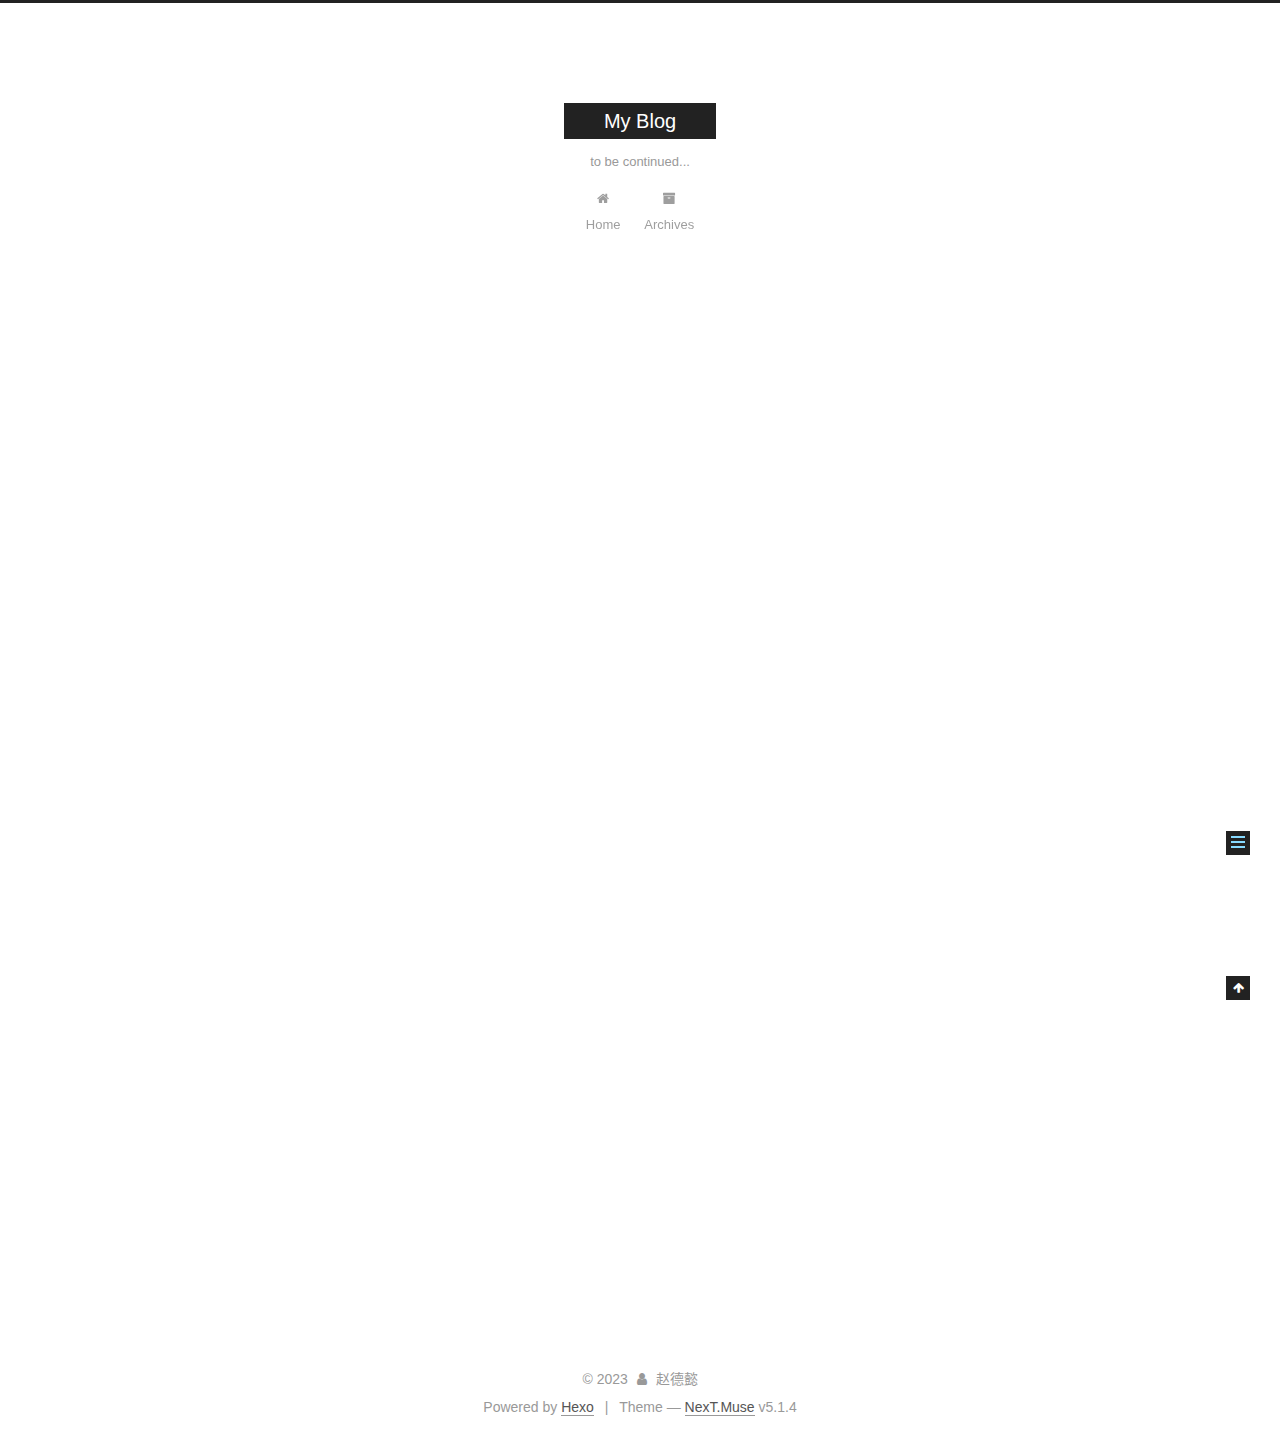
<file: 2023/02/06/hello-world/index.html>
<!DOCTYPE html>



  


<html class="theme-next muse use-motion" lang="zh-CN">
<head>
  <meta charset="UTF-8"/>
<meta http-equiv="X-UA-Compatible" content="IE=edge" />
<meta name="viewport" content="width=device-width, initial-scale=1, maximum-scale=1"/>
<meta name="theme-color" content="#222">









<meta http-equiv="Cache-Control" content="no-transform" />
<meta http-equiv="Cache-Control" content="no-siteapp" />
















  
  
  <link href="/lib/fancybox/source/jquery.fancybox.css?v=2.1.5" rel="stylesheet" type="text/css" />







<link href="/lib/font-awesome/css/font-awesome.min.css?v=4.6.2" rel="stylesheet" type="text/css" />

<link href="/css/main.css?v=5.1.4" rel="stylesheet" type="text/css" />


  <link rel="apple-touch-icon" sizes="180x180" href="/images/apple-touch-icon-next.png?v=5.1.4">


  <link rel="icon" type="image/png" sizes="32x32" href="/images/favicon-32x32-next.png?v=5.1.4">


  <link rel="icon" type="image/png" sizes="16x16" href="/images/favicon-16x16-next.png?v=5.1.4">


  <link rel="mask-icon" href="/images/logo.svg?v=5.1.4" color="#222">





  <meta name="keywords" content="Hexo, NexT" />










<meta name="description" content="Welcome to Hexo! This is your very first post. Check documentation for more info. If you get any problems when using Hexo, you can find the answer in troubleshooting or you can ask me on GitHub. Quick">
<meta property="og:type" content="article">
<meta property="og:title" content="Hello World">
<meta property="og:url" content="http://example.com/2023/02/06/hello-world/index.html">
<meta property="og:site_name" content="My Blog">
<meta property="og:description" content="Welcome to Hexo! This is your very first post. Check documentation for more info. If you get any problems when using Hexo, you can find the answer in troubleshooting or you can ask me on GitHub. Quick">
<meta property="og:locale" content="zh_CN">
<meta property="article:published_time" content="2023-02-05T18:09:29.243Z">
<meta property="article:modified_time" content="2023-02-05T18:09:29.243Z">
<meta property="article:author" content="赵德懿">
<meta name="twitter:card" content="summary">



<script type="text/javascript" id="hexo.configurations">
  var NexT = window.NexT || {};
  var CONFIG = {
    root: '',
    scheme: 'Muse',
    version: '5.1.4',
    sidebar: {"position":"left","display":"post","offset":12,"b2t":false,"scrollpercent":false,"onmobile":false},
    fancybox: true,
    tabs: true,
    motion: {"enable":true,"async":false,"transition":{"post_block":"fadeIn","post_header":"slideDownIn","post_body":"slideDownIn","coll_header":"slideLeftIn","sidebar":"slideUpIn"}},
    duoshuo: {
      userId: '0',
      author: 'Author'
    },
    algolia: {
      applicationID: '',
      apiKey: '',
      indexName: '',
      hits: {"per_page":10},
      labels: {"input_placeholder":"Search for Posts","hits_empty":"We didn't find any results for the search: ${query}","hits_stats":"${hits} results found in ${time} ms"}
    }
  };
</script>



  <link rel="canonical" href="http://example.com/2023/02/06/hello-world/"/>





  <title>Hello World | My Blog</title>
  








<meta name="generator" content="Hexo 6.3.0"></head>

<body itemscope itemtype="http://schema.org/WebPage" lang="zh-CN">

  
  
    
  

  <div class="container sidebar-position-left page-post-detail">
    <div class="headband"></div>

    <header id="header" class="header" itemscope itemtype="http://schema.org/WPHeader">
      <div class="header-inner"><div class="site-brand-wrapper">
  <div class="site-meta ">
    

    <div class="custom-logo-site-title">
      <a href="/"  class="brand" rel="start">
        <span class="logo-line-before"><i></i></span>
        <span class="site-title">My Blog</span>
        <span class="logo-line-after"><i></i></span>
      </a>
    </div>
      
        <p class="site-subtitle">to be continued...</p>
      
  </div>

  <div class="site-nav-toggle">
    <button>
      <span class="btn-bar"></span>
      <span class="btn-bar"></span>
      <span class="btn-bar"></span>
    </button>
  </div>
</div>

<nav class="site-nav">
  

  
    <ul id="menu" class="menu">
      
        
        <li class="menu-item menu-item-home">
          <a href="/%20" rel="section">
            
              <i class="menu-item-icon fa fa-fw fa-home"></i> <br />
            
            Home
          </a>
        </li>
      
        
        <li class="menu-item menu-item-archives">
          <a href="/archives/%20" rel="section">
            
              <i class="menu-item-icon fa fa-fw fa-archive"></i> <br />
            
            Archives
          </a>
        </li>
      

      
    </ul>
  

  
</nav>



 </div>
    </header>

    <main id="main" class="main">
      <div class="main-inner">
        <div class="content-wrap">
          <div id="content" class="content">
            

  <div id="posts" class="posts-expand">
    

  

  
  
  

  <article class="post post-type-normal" itemscope itemtype="http://schema.org/Article">
  
  
  
  <div class="post-block">
    <link itemprop="mainEntityOfPage" href="http://example.com/2023/02/06/hello-world/">

    <span hidden itemprop="author" itemscope itemtype="http://schema.org/Person">
      <meta itemprop="name" content="">
      <meta itemprop="description" content="">
      <meta itemprop="image" content="/images/avatar.gif">
    </span>

    <span hidden itemprop="publisher" itemscope itemtype="http://schema.org/Organization">
      <meta itemprop="name" content="My Blog">
    </span>

    
      <header class="post-header">

        
        
          <h1 class="post-title" itemprop="name headline">Hello World</h1>
        

        <div class="post-meta">
          <span class="post-time">
            
              <span class="post-meta-item-icon">
                <i class="fa fa-calendar-o"></i>
              </span>
              
                <span class="post-meta-item-text">Posted on</span>
              
              <time title="Post created" itemprop="dateCreated datePublished" datetime="2023-02-06T02:09:29+08:00">
                2023-2-6
              </time>
            

            

            
          </span>

          

          
            
          

          
          

          

          

          

        </div>
      </header>
    

    
    
    
    <div class="post-body" itemprop="articleBody">

      
      

      
        <p>Welcome to <a target="_blank" rel="noopener" href="https://hexo.io/">Hexo</a>! This is your very first post. Check <a target="_blank" rel="noopener" href="https://hexo.io/docs/">documentation</a> for more info. If you get any problems when using Hexo, you can find the answer in <a target="_blank" rel="noopener" href="https://hexo.io/docs/troubleshooting.html">troubleshooting</a> or you can ask me on <a target="_blank" rel="noopener" href="https://github.com/hexojs/hexo/issues">GitHub</a>.</p>
<h2 id="Quick-Start"><a href="#Quick-Start" class="headerlink" title="Quick Start"></a>Quick Start</h2><h3 id="Create-a-new-post"><a href="#Create-a-new-post" class="headerlink" title="Create a new post"></a>Create a new post</h3><figure class="highlight bash"><table><tr><td class="gutter"><pre><span class="line">1</span><br></pre></td><td class="code"><pre><span class="line">$ hexo new <span class="string">&quot;My New Post&quot;</span></span><br></pre></td></tr></table></figure>

<p>More info: <a target="_blank" rel="noopener" href="https://hexo.io/docs/writing.html">Writing</a></p>
<h3 id="Run-server"><a href="#Run-server" class="headerlink" title="Run server"></a>Run server</h3><figure class="highlight bash"><table><tr><td class="gutter"><pre><span class="line">1</span><br></pre></td><td class="code"><pre><span class="line">$ hexo server</span><br></pre></td></tr></table></figure>

<p>More info: <a target="_blank" rel="noopener" href="https://hexo.io/docs/server.html">Server</a></p>
<h3 id="Generate-static-files"><a href="#Generate-static-files" class="headerlink" title="Generate static files"></a>Generate static files</h3><figure class="highlight bash"><table><tr><td class="gutter"><pre><span class="line">1</span><br></pre></td><td class="code"><pre><span class="line">$ hexo generate</span><br></pre></td></tr></table></figure>

<p>More info: <a target="_blank" rel="noopener" href="https://hexo.io/docs/generating.html">Generating</a></p>
<h3 id="Deploy-to-remote-sites"><a href="#Deploy-to-remote-sites" class="headerlink" title="Deploy to remote sites"></a>Deploy to remote sites</h3><figure class="highlight bash"><table><tr><td class="gutter"><pre><span class="line">1</span><br></pre></td><td class="code"><pre><span class="line">$ hexo deploy</span><br></pre></td></tr></table></figure>

<p>More info: <a target="_blank" rel="noopener" href="https://hexo.io/docs/one-command-deployment.html">Deployment</a></p>

      
    </div>
    
    
    

    

    

    

    <footer class="post-footer">
      

      
      
      

      

      
      
    </footer>
  </div>
  
  
  
  </article>



    <div class="post-spread">
      
    </div>
  </div>


          </div>
          


          

  



        </div>
        
          
  
  <div class="sidebar-toggle">
    <div class="sidebar-toggle-line-wrap">
      <span class="sidebar-toggle-line sidebar-toggle-line-first"></span>
      <span class="sidebar-toggle-line sidebar-toggle-line-middle"></span>
      <span class="sidebar-toggle-line sidebar-toggle-line-last"></span>
    </div>
  </div>

  <aside id="sidebar" class="sidebar">
    
    <div class="sidebar-inner">

      

      
        <ul class="sidebar-nav motion-element">
          <li class="sidebar-nav-toc sidebar-nav-active" data-target="post-toc-wrap">
            Table of Contents
          </li>
          <li class="sidebar-nav-overview" data-target="site-overview-wrap">
            Overview
          </li>
        </ul>
      

      <section class="site-overview-wrap sidebar-panel">
        <div class="site-overview">
          <div class="site-author motion-element" itemprop="author" itemscope itemtype="http://schema.org/Person">
            
              <p class="site-author-name" itemprop="name"></p>
              <p class="site-description motion-element" itemprop="description"></p>
          </div>

          <nav class="site-state motion-element">

            
              <div class="site-state-item site-state-posts">
              
                <a href="/archives/%20%7C%7C%20archive">
              
                  <span class="site-state-item-count">1</span>
                  <span class="site-state-item-name">posts</span>
                </a>
              </div>
            

            

            

          </nav>

          

          

          
          

          
          

          

        </div>
      </section>

      
      <!--noindex-->
        <section class="post-toc-wrap motion-element sidebar-panel sidebar-panel-active">
          <div class="post-toc">

            
              
            

            
              <div class="post-toc-content"><ol class="nav"><li class="nav-item nav-level-2"><a class="nav-link" href="#Quick-Start"><span class="nav-number">1.</span> <span class="nav-text">Quick Start</span></a><ol class="nav-child"><li class="nav-item nav-level-3"><a class="nav-link" href="#Create-a-new-post"><span class="nav-number">1.1.</span> <span class="nav-text">Create a new post</span></a></li><li class="nav-item nav-level-3"><a class="nav-link" href="#Run-server"><span class="nav-number">1.2.</span> <span class="nav-text">Run server</span></a></li><li class="nav-item nav-level-3"><a class="nav-link" href="#Generate-static-files"><span class="nav-number">1.3.</span> <span class="nav-text">Generate static files</span></a></li><li class="nav-item nav-level-3"><a class="nav-link" href="#Deploy-to-remote-sites"><span class="nav-number">1.4.</span> <span class="nav-text">Deploy to remote sites</span></a></li></ol></li></ol></div>
            

          </div>
        </section>
      <!--/noindex-->
      

      

    </div>
  </aside>


        
      </div>
    </main>

    <footer id="footer" class="footer">
      <div class="footer-inner">
        <div class="copyright">&copy; <span itemprop="copyrightYear">2023</span>
  <span class="with-love">
    <i class="fa fa-user"></i>
  </span>
  <span class="author" itemprop="copyrightHolder">赵德懿</span>

  
</div>


  <div class="powered-by">Powered by <a class="theme-link" target="_blank" href="https://hexo.io">Hexo</a></div>



  <span class="post-meta-divider">|</span>



  <div class="theme-info">Theme &mdash; <a class="theme-link" target="_blank" href="https://github.com/iissnan/hexo-theme-next">NexT.Muse</a> v5.1.4</div>




        







        
      </div>
    </footer>

    
      <div class="back-to-top">
        <i class="fa fa-arrow-up"></i>
        
      </div>
    

    

  </div>

  

<script type="text/javascript">
  if (Object.prototype.toString.call(window.Promise) !== '[object Function]') {
    window.Promise = null;
  }
</script>









  












  
  
    <script type="text/javascript" src="/lib/jquery/index.js?v=2.1.3"></script>
  

  
  
    <script type="text/javascript" src="/lib/fastclick/lib/fastclick.min.js?v=1.0.6"></script>
  

  
  
    <script type="text/javascript" src="/lib/jquery_lazyload/jquery.lazyload.js?v=1.9.7"></script>
  

  
  
    <script type="text/javascript" src="/lib/velocity/velocity.min.js?v=1.2.1"></script>
  

  
  
    <script type="text/javascript" src="/lib/velocity/velocity.ui.min.js?v=1.2.1"></script>
  

  
  
    <script type="text/javascript" src="/lib/fancybox/source/jquery.fancybox.pack.js?v=2.1.5"></script>
  


  


  <script type="text/javascript" src="/js/src/utils.js?v=5.1.4"></script>

  <script type="text/javascript" src="/js/src/motion.js?v=5.1.4"></script>



  
  

  
  <script type="text/javascript" src="/js/src/scrollspy.js?v=5.1.4"></script>
<script type="text/javascript" src="/js/src/post-details.js?v=5.1.4"></script>



  


  <script type="text/javascript" src="/js/src/bootstrap.js?v=5.1.4"></script>



  


  




	





  





  












  





  

  

  

  
  

  

  

  

</body>
</html>
</file>
<file: css/main.css>
/* normalize.css v3.0.2 | MIT License | git.io/normalize */
html {
  font-family: sans-serif; /* 1 */
  -ms-text-size-adjust: 100%; /* 2 */
  -webkit-text-size-adjust: 100%; /* 2 */
}
body {
  margin: 0;
}
article,
aside,
details,
figcaption,
figure,
footer,
header,
hgroup,
main,
menu,
nav,
section,
summary {
  display: block;
}
audio,
canvas,
progress,
video {
  display: inline-block; /* 1 */
  vertical-align: baseline; /* 2 */
}
audio:not([controls]) {
  display: none;
  height: 0;
}
[hidden],
template {
  display: none;
}
a {
  background-color: transparent;
}
a:active,
a:hover {
  outline: 0;
}
abbr[title] {
  border-bottom: 1px dotted;
}
b,
strong {
  font-weight: bold;
}
dfn {
  font-style: italic;
}
h1 {
  font-size: 2em;
  margin: 0.67em 0;
}
mark {
  background: #ff0;
  color: #000;
}
small {
  font-size: 80%;
}
sub,
sup {
  font-size: 75%;
  line-height: 0;
  position: relative;
  vertical-align: baseline;
}
sup {
  top: -0.5em;
}
sub {
  bottom: -0.25em;
}
img {
  border: 0;
}
svg:not(:root) {
  overflow: hidden;
}
figure {
  margin: 1em 40px;
}
hr {
  -moz-box-sizing: content-box;
  box-sizing: content-box;
  height: 0;
}
pre {
  overflow: auto;
}
code,
kbd,
pre,
samp {
  font-family: monospace, monospace;
  font-size: 1em;
}
button,
input,
optgroup,
select,
textarea {
  color: inherit; /* 1 */
  font: inherit; /* 2 */
  margin: 0; /* 3 */
}
button {
  overflow: visible;
}
button,
select {
  text-transform: none;
}
button,
html input[type="button"],
input[type="reset"],
input[type="submit"] {
  -webkit-appearance: button; /* 2 */
  cursor: pointer; /* 3 */
}
button[disabled],
html input[disabled] {
  cursor: default;
}
button::-moz-focus-inner,
input::-moz-focus-inner {
  border: 0;
  padding: 0;
}
input {
  line-height: normal;
}
input[type="checkbox"],
input[type="radio"] {
  box-sizing: border-box; /* 1 */
  padding: 0; /* 2 */
}
input[type="number"]::-webkit-inner-spin-button,
input[type="number"]::-webkit-outer-spin-button {
  height: auto;
}
input[type="search"] {
  -webkit-appearance: textfield; /* 1 */
  -moz-box-sizing: content-box;
  -webkit-box-sizing: content-box; /* 2 */
  box-sizing: content-box;
}
input[type="search"]::-webkit-search-cancel-button,
input[type="search"]::-webkit-search-decoration {
  -webkit-appearance: none;
}
fieldset {
  border: 1px solid #c0c0c0;
  margin: 0 2px;
  padding: 0.35em 0.625em 0.75em;
}
legend {
  border: 0; /* 1 */
  padding: 0; /* 2 */
}
textarea {
  overflow: auto;
}
optgroup {
  font-weight: bold;
}
table {
  border-collapse: collapse;
  border-spacing: 0;
}
td,
th {
  padding: 0;
}
::selection {
  background: #262a30;
  color: #fff;
}
body {
  position: relative;
  font-family: 'Lato', "PingFang SC", "Microsoft YaHei", sans-serif;
  font-size: 14px;
  line-height: 2;
  color: #555;
  background: #fff;
}
@media (max-width: 767px) {
  body {
    padding-right: 0 !important;
  }
}
@media (min-width: 768px) and (max-width: 991px) {
  body {
    padding-right: 0 !important;
  }
}
@media (min-width: 1600px) {
  body {
    font-size: 16px;
  }
}
h1,
h2,
h3,
h4,
h5,
h6 {
  margin: 0;
  padding: 0;
  font-weight: bold;
  line-height: 1.5;
  font-family: 'Lato', "PingFang SC", "Microsoft YaHei", sans-serif;
}
h2,
h3,
h4,
h5,
h6 {
  margin: 20px 0 15px;
}
h1 {
  font-size: 22px;
}
@media (max-width: 767px) {
  h1 {
    font-size: 18px;
  }
}
h2 {
  font-size: 20px;
}
@media (max-width: 767px) {
  h2 {
    font-size: 16px;
  }
}
h3 {
  font-size: 18px;
}
@media (max-width: 767px) {
  h3 {
    font-size: 14px;
  }
}
h4 {
  font-size: 16px;
}
@media (max-width: 767px) {
  h4 {
    font-size: 12px;
  }
}
h5 {
  font-size: 14px;
}
@media (max-width: 767px) {
  h5 {
    font-size: 10px;
  }
}
h6 {
  font-size: 12px;
}
@media (max-width: 767px) {
  h6 {
    font-size: 8px;
  }
}
p {
  margin: 0 0 20px 0;
}
a {
  color: #555;
  text-decoration: none;
  outline: none;
  border-bottom: 1px solid #999;
  word-wrap: break-word;
}
a:hover {
  color: #222;
  border-bottom-color: #222;
}
blockquote {
  margin: 0;
  padding: 0;
}
img {
  display: block;
  margin: auto;
  max-width: 100%;
  height: auto;
}
hr {
  margin: 40px 0;
  height: 3px;
  border: none;
  background-color: #ddd;
  background-image: repeating-linear-gradient(-45deg, #fff, #fff 4px, transparent 4px, transparent 8px);
}
blockquote {
  padding: 0 15px;
  color: #666;
  border-left: 4px solid #ddd;
}
blockquote cite::before {
  content: "-";
  padding: 0 5px;
}
dt {
  font-weight: 700;
}
dd {
  margin: 0;
  padding: 0;
}
kbd {
  border: 1px solid #ccc;
  border-radius: 0.2em;
  box-shadow: 0.1em 0.1em 0.2em rgba(0,0,0,0.1);
  background-color: #f9f9f9;
  font-family: inherit;
  background-image: -webkit-linear-gradient(top, #eee, #fff, #eee);
  padding: 0.1em 0.3em;
  white-space: nowrap;
}
.text-left {
  text-align: left;
}
.text-center {
  text-align: center;
}
.text-right {
  text-align: right;
}
.text-justify {
  text-align: justify;
}
.text-nowrap {
  white-space: nowrap;
}
.text-lowercase {
  text-transform: lowercase;
}
.text-uppercase {
  text-transform: uppercase;
}
.text-capitalize {
  text-transform: capitalize;
}
.center-block {
  display: block;
  margin-left: auto;
  margin-right: auto;
}
.clearfix:before,
.clearfix:after {
  content: " ";
  display: table;
}
.clearfix:after {
  clear: both;
}
.pullquote {
  width: 45%;
}
.pullquote.left {
  float: left;
  margin-left: 5px;
  margin-right: 10px;
}
.pullquote.right {
  float: right;
  margin-left: 10px;
  margin-right: 5px;
}
.affix.affix.affix {
  position: fixed;
}
.translation {
  margin-top: -20px;
  font-size: 14px;
  color: #999;
}
.scrollbar-measure {
  width: 100px;
  height: 100px;
  overflow: scroll;
  position: absolute;
  top: -9999px;
}
.use-motion .motion-element {
  opacity: 0;
}
table {
  margin: 20px 0;
  width: 100%;
  border-collapse: collapse;
  border-spacing: 0;
  border: 1px solid #ddd;
  font-size: 14px;
  table-layout: fixed;
  word-wrap: break-all;
}
table>tbody>tr:nth-of-type(odd) {
  background-color: #f9f9f9;
}
table>tbody>tr:hover {
  background-color: #f5f5f5;
}
caption,
th,
td {
  padding: 8px;
  text-align: left;
  vertical-align: middle;
  font-weight: normal;
}
th,
td {
  border-bottom: 3px solid #ddd;
  border-right: 1px solid #eee;
}
th {
  padding-bottom: 10px;
  font-weight: 700;
}
td {
  border-bottom-width: 1px;
}
html,
body {
  height: 100%;
}
.container {
  position: relative;
  min-height: 100%;
}
.header-inner {
  margin: 0 auto;
  padding: 100px 0 70px;
  width: 700px;
}
@media (min-width: 1600px) {
  .container .header-inner {
    width: 900px;
  }
}
.main {
  padding-bottom: 150px;
}
.main-inner {
  margin: 0 auto;
  width: 700px;
}
@media (min-width: 1600px) {
  .container .main-inner {
    width: 900px;
  }
}
.footer {
  position: absolute;
  left: 0;
  bottom: 0;
  width: 100%;
  min-height: 50px;
}
.footer-inner {
  box-sizing: border-box;
  margin: 20px auto;
  width: 700px;
}
@media (min-width: 1600px) {
  .container .footer-inner {
    width: 900px;
  }
}
pre,
.highlight {
  overflow: auto;
  margin: 20px 0;
  padding: 0;
  font-size: 13px;
  color: #4d4d4c;
  background: #f7f7f7;
  line-height: 1.6;
}
pre,
code {
  font-family: consolas, Menlo, "PingFang SC", "Microsoft YaHei", monospace;
}
code {
  padding: 2px 4px;
  word-wrap: break-word;
  color: #555;
  background: #eee;
  border-radius: 3px;
  font-size: 13px;
}
pre {
  padding: 10px;
}
pre code {
  padding: 0;
  color: #4d4d4c;
  background: none;
  text-shadow: none;
}
.highlight {
  border-radius: 1px;
}
.highlight pre {
  border: none;
  margin: 0;
  padding: 10px 0;
}
.highlight table {
  margin: 0;
  width: auto;
  border: none;
}
.highlight td {
  border: none;
  padding: 0;
}
.highlight figcaption {
  font-size: 1em;
  color: #4d4d4c;
  line-height: 1em;
  margin-bottom: 1em;
}
.highlight figcaption:before,
.highlight figcaption:after {
  content: " ";
  display: table;
}
.highlight figcaption:after {
  clear: both;
}
.highlight figcaption a {
  float: right;
  color: #4d4d4c;
}
.highlight figcaption a:hover {
  border-bottom-color: #4d4d4c;
}
.highlight .gutter pre {
  padding-left: 10px;
  padding-right: 10px;
  color: #869194;
  text-align: right;
  background-color: #eff2f3;
}
.highlight .code pre {
  width: 100%;
  padding-left: 10px;
  padding-right: 10px;
  background-color: #f7f7f7;
}
.highlight .line {
  height: 20px;
}
.gutter {
  -webkit-user-select: none;
  -moz-user-select: none;
  -ms-user-select: none;
  user-select: none;
}
.gist table {
  width: auto;
}
.gist table td {
  border: none;
}
pre .deletion {
  background: #fdd;
}
pre .addition {
  background: #dfd;
}
pre .meta {
  color: #8959a8;
}
pre .comment {
  color: #8e908c;
}
pre .variable,
pre .attribute,
pre .tag,
pre .regexp,
pre .ruby .constant,
pre .xml .tag .title,
pre .xml .pi,
pre .xml .doctype,
pre .html .doctype,
pre .css .id,
pre .css .class,
pre .css .pseudo {
  color: #c82829;
}
pre .number,
pre .preprocessor,
pre .built_in,
pre .literal,
pre .params,
pre .constant,
pre .command {
  color: #f5871f;
}
pre .ruby .class .title,
pre .css .rules .attribute,
pre .string,
pre .value,
pre .inheritance,
pre .header,
pre .ruby .symbol,
pre .xml .cdata,
pre .special,
pre .number,
pre .formula {
  color: #718c00;
}
pre .title,
pre .css .hexcolor {
  color: #3e999f;
}
pre .function,
pre .python .decorator,
pre .python .title,
pre .ruby .function .title,
pre .ruby .title .keyword,
pre .perl .sub,
pre .javascript .title,
pre .coffeescript .title {
  color: #4271ae;
}
pre .keyword,
pre .javascript .function {
  color: #8959a8;
}
.full-image.full-image.full-image.full-image {
  border: none;
  max-width: 100%;
  width: auto;
  margin: 20px auto 25px;
}
@media (min-width: 992px) {
  .full-image.full-image.full-image.full-image {
    max-width: none;
    width: 110%;
    margin: 25px -5%;
  }
}
.blockquote-center,
.page-home .post-type-quote blockquote,
.page-post-detail .post-type-quote blockquote {
  position: relative;
  margin: 40px 0;
  padding: 0;
  border-left: none;
  text-align: center;
}
.blockquote-center::before,
.page-home .post-type-quote blockquote::before,
.page-post-detail .post-type-quote blockquote::before,
.blockquote-center::after,
.page-home .post-type-quote blockquote::after,
.page-post-detail .post-type-quote blockquote::after {
  position: absolute;
  content: ' ';
  display: block;
  width: 100%;
  height: 24px;
  opacity: 0.2;
  background-repeat: no-repeat;
  background-position: 0 -6px;
  background-size: 22px 22px;
}
.blockquote-center::before,
.page-home .post-type-quote blockquote::before,
.page-post-detail .post-type-quote blockquote::before {
  top: -20px;
  background-image: url("../images/quote-l.svg");
  border-top: 1px solid #ccc;
}
.blockquote-center::after,
.page-home .post-type-quote blockquote::after,
.page-post-detail .post-type-quote blockquote::after {
  bottom: -20px;
  background-image: url("../images/quote-r.svg");
  border-bottom: 1px solid #ccc;
  background-position: 100% 8px;
}
.blockquote-center p,
.page-home .post-type-quote blockquote p,
.page-post-detail .post-type-quote blockquote p,
.blockquote-center div,
.page-home .post-type-quote blockquote div,
.page-post-detail .post-type-quote blockquote div {
  text-align: center;
}
.post .post-body .group-picture img {
  box-sizing: border-box;
  padding: 0 3px;
  border: none;
}
.post .group-picture-row {
  overflow: hidden;
  margin-top: 6px;
}
.post .group-picture-row:first-child {
  margin-top: 0;
}
.post .group-picture-column {
  float: left;
}
.page-post-detail .post-body .group-picture-column {
  float: none;
  margin-top: 10px;
  width: auto !important;
}
.page-post-detail .post-body .group-picture-column img {
  margin: 0 auto;
}
.page-archive .group-picture-container {
  overflow: hidden;
}
.page-archive .group-picture-row {
  float: left;
}
.page-archive .group-picture-row:first-child {
  margin-top: 6px;
}
.page-archive .group-picture-column {
  max-width: 150px;
  max-height: 150px;
}
.post-body .note {
  position: relative;
  padding: 15px;
  margin-bottom: 20px;
  border: 1px solid #eee;
  border-left-width: 5px;
  border-radius: 3px;
}
.post-body .note h2,
.post-body .note h3,
.post-body .note h4,
.post-body .note h5,
.post-body .note h6 {
  margin-top: 0;
  margin-bottom: 0;
  border-bottom: initial;
  padding-top: 0 !important;
}
.post-body .note p:first-child,
.post-body .note ul:first-child,
.post-body .note ol:first-child,
.post-body .note table:first-child,
.post-body .note pre:first-child,
.post-body .note blockquote:first-child {
  margin-top: 0;
}
.post-body .note p:last-child,
.post-body .note ul:last-child,
.post-body .note ol:last-child,
.post-body .note table:last-child,
.post-body .note pre:last-child,
.post-body .note blockquote:last-child {
  margin-bottom: 0;
}
.post-body .note.default {
  border-left-color: #777;
}
.post-body .note.default h2,
.post-body .note.default h3,
.post-body .note.default h4,
.post-body .note.default h5,
.post-body .note.default h6 {
  color: #777;
}
.post-body .note.primary {
  border-left-color: #6f42c1;
}
.post-body .note.primary h2,
.post-body .note.primary h3,
.post-body .note.primary h4,
.post-body .note.primary h5,
.post-body .note.primary h6 {
  color: #6f42c1;
}
.post-body .note.info {
  border-left-color: #428bca;
}
.post-body .note.info h2,
.post-body .note.info h3,
.post-body .note.info h4,
.post-body .note.info h5,
.post-body .note.info h6 {
  color: #428bca;
}
.post-body .note.success {
  border-left-color: #5cb85c;
}
.post-body .note.success h2,
.post-body .note.success h3,
.post-body .note.success h4,
.post-body .note.success h5,
.post-body .note.success h6 {
  color: #5cb85c;
}
.post-body .note.warning {
  border-left-color: #f0ad4e;
}
.post-body .note.warning h2,
.post-body .note.warning h3,
.post-body .note.warning h4,
.post-body .note.warning h5,
.post-body .note.warning h6 {
  color: #f0ad4e;
}
.post-body .note.danger {
  border-left-color: #d9534f;
}
.post-body .note.danger h2,
.post-body .note.danger h3,
.post-body .note.danger h4,
.post-body .note.danger h5,
.post-body .note.danger h6 {
  color: #d9534f;
}
.post-body .label {
  display: inline;
  padding: 0 2px;
  white-space: nowrap;
}
.post-body .label.default {
  background-color: #f0f0f0;
}
.post-body .label.primary {
  background-color: #efe6f7;
}
.post-body .label.info {
  background-color: #e5f2f8;
}
.post-body .label.success {
  background-color: #e7f4e9;
}
.post-body .label.warning {
  background-color: #fcf6e1;
}
.post-body .label.danger {
  background-color: #fae8eb;
}
.post-body .tabs {
  position: relative;
  display: block;
  margin-bottom: 20px;
  padding-top: 10px;
}
.post-body .tabs ul.nav-tabs {
  margin: 0;
  padding: 0;
  display: flex;
  margin-bottom: -1px;
}
@media (max-width: 413px) {
  .post-body .tabs ul.nav-tabs {
    display: block;
    margin-bottom: 5px;
  }
}
.post-body .tabs ul.nav-tabs li.tab {
  list-style-type: none !important;
  margin: 0 0.25em 0 0;
  border-top: 3px solid transparent;
  border-left: 1px solid transparent;
  border-right: 1px solid transparent;
}
@media (max-width: 413px) {
  .post-body .tabs ul.nav-tabs li.tab {
    margin: initial;
    border-top: 1px solid transparent;
    border-left: 3px solid transparent;
    border-right: 1px solid transparent;
    border-bottom: 1px solid transparent;
  }
}
.post-body .tabs ul.nav-tabs li.tab a {
  outline: 0;
  border-bottom: initial;
  display: block;
  line-height: 1.8em;
  padding: 0.25em 0.75em;
  transition-duration: 0.2s;
  transition-timing-function: ease-out;
  transition-delay: 0s;
}
.post-body .tabs ul.nav-tabs li.tab a i {
  width: 1.285714285714286em;
}
.post-body .tabs ul.nav-tabs li.tab.active {
  border-top: 3px solid #fc6423;
  border-left: 1px solid #ddd;
  border-right: 1px solid #ddd;
  background-color: #fff;
}
@media (max-width: 413px) {
  .post-body .tabs ul.nav-tabs li.tab.active {
    border-top: 1px solid #ddd;
    border-left: 3px solid #fc6423;
    border-right: 1px solid #ddd;
    border-bottom: 1px solid #ddd;
  }
}
.post-body .tabs ul.nav-tabs li.tab.active a {
  cursor: default;
  color: #555;
}
.post-body .tabs .tab-content {
  background-color: #fff;
}
.post-body .tabs .tab-content .tab-pane {
  border: 1px solid #ddd;
  padding: 20px 20px 0 20px;
}
.post-body .tabs .tab-content .tab-pane:not(.active) {
  display: none !important;
}
.post-body .tabs .tab-content .tab-pane.active {
  display: block !important;
}
.btn {
  display: inline-block;
  padding: 0 20px;
  font-size: 14px;
  color: #fff;
  background: #222;
  border: 2px solid #222;
  text-decoration: none;
  border-radius: 0;
  transition-property: background-color;
  transition-duration: 0.2s;
  transition-timing-function: ease-in-out;
  transition-delay: 0s;
  line-height: 2;
}
.btn:hover {
  border-color: #222;
  color: #222;
  background: #fff;
}
.btn +.btn {
  margin: 0 0 8px 8px;
}
.btn .fa-fw {
  width: 1.285714285714286em;
  text-align: left;
}
.btn-bar {
  display: block;
  width: 22px;
  height: 2px;
  background: #555;
  border-radius: 1px;
}
.btn-bar+.btn-bar {
  margin-top: 4px;
}
.pagination {
  margin: 120px 0 40px;
  text-align: center;
  border-top: 1px solid #eee;
}
.page-number-basic,
.pagination .prev,
.pagination .next,
.pagination .page-number,
.pagination .space {
  display: inline-block;
  position: relative;
  top: -1px;
  margin: 0 10px;
  padding: 0 11px;
}
@media (max-width: 767px) {
  .page-number-basic,
  .pagination .prev,
  .pagination .next,
  .pagination .page-number,
  .pagination .space {
    margin: 0 5px;
  }
}
.pagination .prev,
.pagination .next,
.pagination .page-number {
  border-bottom: 0;
  border-top: 1px solid #eee;
  transition-property: border-color;
  transition-duration: 0.2s;
  transition-timing-function: ease-in-out;
  transition-delay: 0s;
}
.pagination .prev:hover,
.pagination .next:hover,
.pagination .page-number:hover {
  border-top-color: #222;
}
.pagination .space {
  padding: 0;
  margin: 0;
}
.pagination .prev {
  margin-left: 0;
}
.pagination .next {
  margin-right: 0;
}
.pagination .page-number.current {
  color: #fff;
  background: #ccc;
  border-top-color: #ccc;
}
@media (max-width: 767px) {
  .pagination {
    border-top: none;
  }
  .pagination .prev,
  .pagination .next,
  .pagination .page-number {
    margin-bottom: 10px;
    border-top: 0;
    border-bottom: 1px solid #eee;
    padding: 0 10px;
  }
  .pagination .prev:hover,
  .pagination .next:hover,
  .pagination .page-number:hover {
    border-bottom-color: #222;
  }
}
.comments {
  margin: 60px 20px 0;
}
.tag-cloud {
  text-align: center;
}
.tag-cloud a {
  display: inline-block;
  margin: 10px;
}
.back-to-top {
  box-sizing: border-box;
  position: fixed;
  bottom: -100px;
  right: 30px;
  z-index: 1050;
  padding: 0 6px;
  width: 24px;
  background: #222;
  font-size: 12px;
  opacity: 1;
  color: #fff;
  cursor: pointer;
  text-align: center;
  -webkit-transform: translateZ(0);
  transition-property: bottom;
  transition-duration: 0.2s;
  transition-timing-function: ease-in-out;
  transition-delay: 0s;
}
@media (min-width: 768px) and (max-width: 991px) {
  .back-to-top {
    display: none !important;
  }
}
@media (max-width: 767px) {
  .back-to-top {
    display: none !important;
  }
}
.back-to-top.back-to-top-on {
  bottom: 19px;
}
.header {
  background: transparent;
}
.header-inner {
  position: relative;
}
.headband {
  height: 3px;
  background: #222;
}
.site-meta {
  margin: 0;
  text-align: center;
}
@media (max-width: 767px) {
  .site-meta {
    text-align: center;
  }
}
.brand {
  position: relative;
  display: inline-block;
  padding: 0 40px;
  color: #fff;
  background: #222;
  border-bottom: none;
}
.brand:hover {
  color: #fff;
}
.logo {
  display: inline-block;
  margin-right: 5px;
  line-height: 36px;
  vertical-align: top;
}
.site-title {
  display: inline-block;
  vertical-align: top;
  line-height: 36px;
  font-size: 20px;
  font-weight: normal;
  font-family: 'Lato', "PingFang SC", "Microsoft YaHei", sans-serif;
}
.site-subtitle {
  margin-top: 10px;
  font-size: 13px;
  color: #999;
}
.use-motion .brand {
  opacity: 0;
}
.use-motion .logo,
.use-motion .site-title,
.use-motion .site-subtitle {
  opacity: 0;
  position: relative;
  top: -10px;
}
.site-nav-toggle {
  display: none;
  position: absolute;
  top: 10px;
  left: 10px;
}
@media (max-width: 767px) {
  .site-nav-toggle {
    display: block;
  }
}
.site-nav-toggle button {
  margin-top: 2px;
  padding: 9px 10px;
  background: transparent;
  border: none;
}
@media (max-width: 767px) {
  .site-nav {
    display: none;
    margin: 0 -10px;
    padding: 0 10px;
    clear: both;
    border-top: 1px solid #ddd;
  }
}
@media (min-width: 768px) and (max-width: 991px) {
  .site-nav {
    display: block !important;
  }
}
@media (min-width: 992px) {
  .site-nav {
    display: block !important;
  }
}
.menu {
  margin-top: 20px;
  padding-left: 0;
  text-align: center;
}
.menu .menu-item {
  display: inline-block;
  margin: 0 10px;
  list-style: none;
}
@media screen and (max-width: 767px) {
  .menu .menu-item {
    margin-top: 10px;
  }
}
.menu .menu-item a {
  display: block;
  font-size: 13px;
  line-height: inherit;
  border-bottom: 1px solid transparent;
  transition-property: border-color;
  transition-duration: 0.2s;
  transition-timing-function: ease-in-out;
  transition-delay: 0s;
}
.menu .menu-item a:hover {
  border-bottom-color: #222;
}
.menu .menu-item .fa {
  margin-right: 5px;
}
.use-motion .menu-item {
  opacity: 0;
}
.post-body {
  font-family: 'Lato', "PingFang SC", "Microsoft YaHei", sans-serif;
}
@media (max-width: 767px) {
  .post-body {
    word-break: break-word;
  }
}
.post-body .fancybox img {
  display: block !important;
  margin: 0 auto;
  cursor: pointer;
  cursor: zoom-in;
  cursor: -webkit-zoom-in;
}
.post-body .image-caption,
.post-body .figure .caption {
  margin: -20px auto 15px;
  text-align: center;
  font-size: 14px;
  color: #999;
  font-weight: bold;
  line-height: 1;
}
.post-sticky-flag {
  display: inline-block;
  font-size: 16px;
  -ms-transform: rotate(30deg);
  -webkit-transform: rotate(30deg);
  -moz-transform: rotate(30deg);
  -ms-transform: rotate(30deg);
  -o-transform: rotate(30deg);
  transform: rotate(30deg);
}
.use-motion .post-block,
.use-motion .pagination,
.use-motion .comments {
  opacity: 0;
}
.use-motion .post-header {
  opacity: 0;
}
.use-motion .post-body {
  opacity: 0;
}
.use-motion .collection-title {
  opacity: 0;
}
.posts-expand {
  padding-top: 40px;
}
@media (max-width: 767px) {
  .posts-expand {
    margin: 0 20px;
  }
  .post-body pre .gutter pre {
    padding-right: 10px;
  }
  .post-body .highlight {
    margin-left: 0px;
    margin-right: 0px;
    padding: 0;
  }
  .post-body .highlight .gutter pre {
    padding-right: 10px;
  }
}
@media (min-width: 992px) {
  .posts-expand .post-body {
    text-align: justify;
  }
}
.posts-expand .post-body h2,
.posts-expand .post-body h3,
.posts-expand .post-body h4,
.posts-expand .post-body h5,
.posts-expand .post-body h6 {
  padding-top: 10px;
}
.posts-expand .post-body h2 .header-anchor,
.posts-expand .post-body h3 .header-anchor,
.posts-expand .post-body h4 .header-anchor,
.posts-expand .post-body h5 .header-anchor,
.posts-expand .post-body h6 .header-anchor {
  float: right;
  margin-left: 10px;
  color: #ccc;
  border-bottom-style: none;
  visibility: hidden;
}
.posts-expand .post-body h2 .header-anchor:hover,
.posts-expand .post-body h3 .header-anchor:hover,
.posts-expand .post-body h4 .header-anchor:hover,
.posts-expand .post-body h5 .header-anchor:hover,
.posts-expand .post-body h6 .header-anchor:hover {
  color: inherit;
}
.posts-expand .post-body h2:hover .header-anchor,
.posts-expand .post-body h3:hover .header-anchor,
.posts-expand .post-body h4:hover .header-anchor,
.posts-expand .post-body h5:hover .header-anchor,
.posts-expand .post-body h6:hover .header-anchor {
  visibility: visible;
}
.posts-expand .post-body ul li {
  list-style: circle;
}
.posts-expand .post-body img {
  box-sizing: border-box;
  margin: auto;
  padding: 3px;
  border: 1px solid #ddd;
}
.posts-expand .post-body .fancybox img {
  margin: 0 auto 25px;
}
@media (max-width: 767px) {
  .posts-collapse {
    margin: 0 20px;
  }
  .posts-collapse .post-title,
  .posts-collapse .post-meta {
    display: block;
    width: auto;
    text-align: left;
  }
}
.posts-collapse {
  position: relative;
  z-index: 1010;
  margin-left: 55px;
}
.posts-collapse::after {
  content: " ";
  position: absolute;
  top: 20px;
  left: 0;
  margin-left: -2px;
  width: 4px;
  height: 100%;
  background: #f5f5f5;
  z-index: -1;
}
@media (max-width: 767px) {
  .posts-collapse {
    margin: 0 20px;
  }
}
.posts-collapse .collection-title {
  position: relative;
  margin: 60px 0;
}
.posts-collapse .collection-title h1,
.posts-collapse .collection-title h2 {
  margin-left: 20px;
}
.posts-collapse .collection-title small {
  color: #bbb;
  margin-left: 5px;
}
.posts-collapse .collection-title::before {
  content: " ";
  position: absolute;
  left: 0;
  top: 50%;
  margin-left: -4px;
  margin-top: -4px;
  width: 8px;
  height: 8px;
  background: #bbb;
  border-radius: 50%;
}
.posts-collapse .post {
  margin: 30px 0;
}
.posts-collapse .post-header {
  position: relative;
  transition-duration: 0.2s;
  transition-timing-function: ease-in-out;
  transition-delay: 0s;
  transition-property: border;
  border-bottom: 1px dashed #ccc;
}
.posts-collapse .post-header::before {
  content: " ";
  position: absolute;
  left: 0;
  top: 12px;
  width: 6px;
  height: 6px;
  margin-left: -4px;
  background: #bbb;
  border-radius: 50%;
  border: 1px solid #fff;
  transition-duration: 0.2s;
  transition-timing-function: ease-in-out;
  transition-delay: 0s;
  transition-property: background;
}
.posts-collapse .post-header:hover {
  border-bottom-color: #666;
}
.posts-collapse .post-header:hover::before {
  background: #222;
}
.posts-collapse .post-meta {
  position: absolute;
  font-size: 12px;
  left: 20px;
  top: 5px;
}
.posts-collapse .post-comments-count {
  display: none;
}
.posts-collapse .post-title {
  margin-left: 60px;
  font-size: 16px;
  font-weight: normal;
  line-height: inherit;
}
.posts-collapse .post-title::after {
  margin-left: 3px;
  opacity: 0.6;
}
.posts-collapse .post-title a {
  color: #666;
  border-bottom: none;
}
.page-home .post-type-quote .post-header,
.page-post-detail .post-type-quote .post-header,
.page-home .post-type-quote .post-tags,
.page-post-detail .post-type-quote .post-tags {
  display: none;
}
.posts-expand .post-title {
  text-align: center;
  word-break: break-word;
  font-weight: 400;
}
.posts-expand .post-title-link {
  display: inline-block;
  position: relative;
  color: #555;
  border-bottom: none;
  line-height: 1.2;
  vertical-align: top;
}
.posts-expand .post-title-link::before {
  content: "";
  position: absolute;
  width: 100%;
  height: 2px;
  bottom: 0;
  left: 0;
  background-color: #000;
  visibility: hidden;
  -webkit-transform: scaleX(0);
  -moz-transform: scaleX(0);
  -ms-transform: scaleX(0);
  -o-transform: scaleX(0);
  transform: scaleX(0);
  transition-duration: 0.2s;
  transition-timing-function: ease-in-out;
  transition-delay: 0s;
}
.posts-expand .post-title-link:hover::before {
  visibility: visible;
  -webkit-transform: scaleX(1);
  -moz-transform: scaleX(1);
  -ms-transform: scaleX(1);
  -o-transform: scaleX(1);
  transform: scaleX(1);
}
.posts-expand .post-title-link .fa {
  font-size: 16px;
}
.posts-expand .post-meta {
  margin: 3px 0 60px 0;
  color: #999;
  font-family: 'Lato', "PingFang SC", "Microsoft YaHei", sans-serif;
  font-size: 12px;
  text-align: center;
}
.posts-expand .post-meta .post-category-list {
  display: inline-block;
  margin: 0;
  padding: 3px;
}
.posts-expand .post-meta .post-category-list-link {
  color: #999;
}
.posts-expand .post-meta .post-description {
  font-size: 14px;
  margin-top: 2px;
}
.post-meta-divider {
  margin: 0 0.5em;
}
.post-meta-item-icon {
  margin-right: 3px;
}
@media (min-width: 768px) and (max-width: 991px) {
  .post-meta-item-icon {
    display: inline-block;
  }
}
@media (max-width: 767px) {
  .post-meta-item-icon {
    display: inline-block;
  }
}
@media (min-width: 768px) and (max-width: 991px) {
  .post-meta-item-text {
    display: none;
  }
}
@media (max-width: 767px) {
  .post-meta-item-text {
    display: none;
  }
}
@media (max-width: 767px) {
  .posts-expand .post-comments-count {
    display: none;
  }
}
.post-button {
  margin-top: 40px;
}
.posts-expand .post-tags {
  margin-top: 40px;
  text-align: center;
}
.posts-expand .post-tags a {
  display: inline-block;
  margin-right: 10px;
  font-size: 13px;
}
.post-nav {
  display: table;
  margin-top: 15px;
  width: 100%;
  border-top: 1px solid #eee;
}
.post-nav-divider {
  display: table-cell;
  width: 10%;
}
.post-nav-item {
  display: table-cell;
  padding: 10px 0 0 0;
  width: 45%;
  vertical-align: top;
}
.post-nav-item a {
  position: relative;
  display: block;
  line-height: 25px;
  font-size: 14px;
  color: #555;
  border-bottom: none;
}
.post-nav-item a:hover {
  color: #222;
  border-bottom: none;
}
.post-nav-item a:active {
  top: 2px;
}
.post-nav-item .fa {
  position: absolute;
  top: 8px;
  left: 0;
  font-size: 12px;
}
.post-nav-next a {
  padding-left: 15px;
}
.post-nav-prev {
  text-align: right;
}
.post-nav-prev a {
  padding-right: 15px;
}
.post-nav-prev .fa {
  right: 0;
  left: auto;
}
.posts-expand .post-eof {
  display: block;
  margin: 80px auto 60px;
  width: 8%;
  height: 1px;
  background: #ccc;
  text-align: center;
}
.post:last-child .post-eof.post-eof.post-eof {
  display: none;
}
.post-gallery {
  display: table;
  table-layout: fixed;
  width: 100%;
  border-collapse: separate;
}
.post-gallery-row {
  display: table-row;
}
.post-gallery .post-gallery-img {
  display: table-cell;
  text-align: center;
  vertical-align: middle;
  border: none;
}
.post-gallery .post-gallery-img img {
  max-width: 100%;
  max-height: 100%;
  border: none;
}
.fancybox-close,
.fancybox-close:hover {
  border: none;
}
.rtl.post-body p,
.rtl.post-body a,
.rtl.post-body h1,
.rtl.post-body h2,
.rtl.post-body h3,
.rtl.post-body h4,
.rtl.post-body h5,
.rtl.post-body h6,
.rtl.post-body li,
.rtl.post-body ul,
.rtl.post-body ol {
  direction: rtl;
  font-family: UKIJ Ekran;
}
.rtl.post-title {
  font-family: UKIJ Ekran;
}
.sidebar {
  position: fixed;
  right: 0;
  top: 0;
  bottom: 0;
  width: 0;
  z-index: 1040;
  box-shadow: inset 0 2px 6px #000;
  background: #222;
  -webkit-transform: translateZ(0);
}
.sidebar a {
  color: #999;
  border-bottom-color: #555;
}
.sidebar a:hover {
  color: #eee;
}
@media (min-width: 768px) and (max-width: 991px) {
  .sidebar {
    display: none !important;
  }
}
@media (max-width: 767px) {
  .sidebar {
    display: none !important;
  }
}
.sidebar-inner {
  position: relative;
  padding: 20px 10px;
  color: #999;
  text-align: center;
}
.site-overview-wrap {
  overflow: hidden;
}
.site-overview {
  overflow-y: auto;
  overflow-x: hidden;
}
.sidebar-toggle {
  position: fixed;
  right: 30px;
  bottom: 45px;
  width: 14px;
  height: 14px;
  padding: 5px;
  background: #222;
  line-height: 0;
  z-index: 1050;
  cursor: pointer;
  -webkit-transform: translateZ(0);
}
@media (min-width: 768px) and (max-width: 991px) {
  .sidebar-toggle {
    display: none !important;
  }
}
@media (max-width: 767px) {
  .sidebar-toggle {
    display: none !important;
  }
}
.sidebar-toggle-line {
  position: relative;
  display: inline-block;
  vertical-align: top;
  height: 2px;
  width: 100%;
  background: #fff;
  margin-top: 3px;
}
.sidebar-toggle-line:first-child {
  margin-top: 0;
}
.site-author-image {
  display: block;
  margin: 0 auto;
  padding: 2px;
  max-width: 96px;
  height: auto;
  border: 2px solid #333;
}
.site-author-name {
  margin: 5px 0 0;
  text-align: center;
  color: #f5f5f5;
  font-weight: normal;
}
.site-description {
  margin-top: 5px;
  text-align: center;
  font-size: 14px;
  color: #999;
}
.site-state {
  overflow: hidden;
  line-height: 1.4;
  white-space: nowrap;
  text-align: center;
}
.site-state-item {
  display: inline-block;
  padding: 0 15px;
  border-left: 1px solid #333;
}
.site-state-item:first-child {
  border-left: none;
}
.site-state-item a {
  border-bottom: none;
}
.site-state-item-count {
  display: block;
  text-align: center;
  color: inherit;
  font-weight: 600;
  font-size: 18px;
}
.site-state-item-name {
  font-size: 13px;
  color: inherit;
}
.feed-link {
  margin-top: 20px;
}
.feed-link a {
  display: inline-block;
  padding: 0 15px;
  color: #fc6423;
  border: 1px solid #fc6423;
  border-radius: 4px;
}
.feed-link a i {
  color: #fc6423;
  font-size: 14px;
}
.feed-link a:hover {
  color: #fff;
  background: #fc6423;
}
.feed-link a:hover i {
  color: #fff;
}
.links-of-author {
  margin-top: 20px;
}
.links-of-author a {
  display: inline-block;
  vertical-align: middle;
  margin-right: 10px;
  margin-bottom: 10px;
  border-bottom-color: #555;
  font-size: 13px;
}
.links-of-author a:before {
  display: inline-block;
  vertical-align: middle;
  margin-right: 3px;
  content: " ";
  width: 4px;
  height: 4px;
  border-radius: 50%;
  background: #f7580b;
}
.links-of-blogroll {
  font-size: 13px;
}
.links-of-blogroll-title {
  margin-top: 20px;
  font-size: 14px;
  font-weight: 600;
}
.links-of-blogroll-list {
  margin: 0;
  padding: 0;
  list-style: none;
}
.links-of-blogroll-item {
  padding: 2px 10px;
}
.links-of-blogroll-item a {
  max-width: 280px;
  box-sizing: border-box;
  display: inline-block;
  overflow: hidden;
  white-space: nowrap;
  text-overflow: ellipsis;
}
.sidebar-nav {
  margin: 0 0 20px;
  padding-left: 0;
}
.sidebar-nav li {
  display: inline-block;
  cursor: pointer;
  border-bottom: 1px solid transparent;
  font-size: 14px;
  color: #555;
}
.sidebar-nav li:hover {
  color: #f5f5f5;
}
.page-post-detail .sidebar-nav-toc {
  padding: 0 5px;
}
.page-post-detail .sidebar-nav-overview {
  margin-left: 10px;
}
.sidebar-nav .sidebar-nav-active {
  color: #87daff;
  border-bottom-color: #87daff;
}
.sidebar-nav .sidebar-nav-active:hover {
  color: #87daff;
}
.sidebar-panel {
  display: none;
}
.sidebar-panel-active {
  display: block;
}
.post-toc-empty {
  font-size: 14px;
  color: #666;
}
.post-toc-wrap {
  overflow: hidden;
}
.post-toc {
  overflow: auto;
}
.post-toc ol {
  margin: 0;
  padding: 0 2px 5px 10px;
  text-align: left;
  list-style: none;
  font-size: 14px;
}
.post-toc ol > ol {
  padding-left: 0;
}
.post-toc ol a {
  transition-duration: 0.2s;
  transition-timing-function: ease-in-out;
  transition-delay: 0s;
  transition-property: all;
  color: #999;
  border-bottom-color: #555;
}
.post-toc ol a:hover {
  color: #ccc;
  border-bottom-color: #ccc;
}
.post-toc .nav-item {
  overflow: hidden;
  text-overflow: ellipsis;
  text-align: justify;
  white-space: nowrap;
  line-height: 1.8;
}
.post-toc .nav .nav-child {
  display: none;
}
.post-toc .nav .active > .nav-child {
  display: block;
}
.post-toc .nav .active-current > .nav-child {
  display: block;
}
.post-toc .nav .active-current > .nav-child > .nav-item {
  display: block;
}
.post-toc .nav .active > a {
  color: #87daff;
  border-bottom-color: #87daff;
}
.post-toc .nav .active-current > a {
  color: #87daff;
}
.post-toc .nav .active-current > a:hover {
  color: #87daff;
}
.footer {
  font-size: 14px;
  color: #999;
}
.footer img {
  border: none;
}
.footer-inner {
  text-align: center;
}
.with-love {
  display: inline-block;
  margin: 0 5px;
}
.powered-by,
.theme-info {
  display: inline-block;
}
.cc-license {
  margin-top: 10px;
  text-align: center;
}
.cc-license .cc-opacity {
  opacity: 0.7;
  border-bottom: none;
}
.cc-license .cc-opacity:hover {
  opacity: 0.9;
}
.cc-license img {
  display: inline-block;
}
.theme-next #ds-thread #ds-reset {
  color: #555;
}
.theme-next #ds-thread #ds-reset .ds-replybox {
  margin-bottom: 30px;
}
.theme-next #ds-thread #ds-reset .ds-replybox .ds-avatar,
.theme-next #ds-reset .ds-avatar img {
  box-shadow: none;
}
.theme-next #ds-thread #ds-reset .ds-textarea-wrapper {
  border-color: #c7d4e1;
  background: none;
  border-top-right-radius: 3px;
  border-top-left-radius: 3px;
}
.theme-next #ds-thread #ds-reset .ds-textarea-wrapper textarea {
  height: 60px;
}
.theme-next #ds-reset .ds-rounded-top {
  border-radius: 0;
}
.theme-next #ds-thread #ds-reset .ds-post-toolbar {
  box-sizing: border-box;
  border: 1px solid #c7d4e1;
  background: #f6f8fa;
}
.theme-next #ds-thread #ds-reset .ds-post-options {
  height: 40px;
  border: none;
  background: none;
}
.theme-next #ds-thread #ds-reset .ds-toolbar-buttons {
  top: 11px;
}
.theme-next #ds-thread #ds-reset .ds-sync {
  top: 5px;
}
.theme-next #ds-thread #ds-reset .ds-post-button {
  top: 4px;
  right: 5px;
  width: 90px;
  height: 30px;
  border: 1px solid #c5ced7;
  border-radius: 3px;
  background-image: linear-gradient(#fbfbfc, #f5f7f9);
  color: #60676d;
}
.theme-next #ds-thread #ds-reset .ds-post-button:hover {
  background-position: 0 -30px;
  color: #60676d;
}
.theme-next #ds-thread #ds-reset .ds-comments-info {
  padding: 10px 0;
}
.theme-next #ds-thread #ds-reset .ds-sort {
  display: none;
}
.theme-next #ds-thread #ds-reset li.ds-tab a.ds-current {
  border: none;
  background: #f6f8fa;
  color: #60676d;
}
.theme-next #ds-thread #ds-reset li.ds-tab a.ds-current:hover {
  background-color: #e9f0f7;
  color: #60676d;
}
.theme-next #ds-thread #ds-reset li.ds-tab a {
  border-radius: 2px;
  padding: 5px;
}
.theme-next #ds-thread #ds-reset .ds-login-buttons p {
  color: #999;
  line-height: 36px;
}
.theme-next #ds-thread #ds-reset .ds-login-buttons .ds-service-list li {
  height: 28px;
}
.theme-next #ds-thread #ds-reset .ds-service-list a {
  background: none;
  padding: 5px;
  border: 1px solid;
  border-radius: 3px;
  text-align: center;
}
.theme-next #ds-thread #ds-reset .ds-service-list a:hover {
  color: #fff;
  background: #666;
}
.theme-next #ds-thread #ds-reset .ds-service-list .ds-weibo {
  color: #fc9b00;
  border-color: #fc9b00;
}
.theme-next #ds-thread #ds-reset .ds-service-list .ds-weibo:hover {
  background: #fc9b00;
}
.theme-next #ds-thread #ds-reset .ds-service-list .ds-qq {
  color: #60a3ec;
  border-color: #60a3ec;
}
.theme-next #ds-thread #ds-reset .ds-service-list .ds-qq:hover {
  background: #60a3ec;
}
.theme-next #ds-thread #ds-reset .ds-service-list .ds-renren {
  color: #2e7ac4;
  border-color: #2e7ac4;
}
.theme-next #ds-thread #ds-reset .ds-service-list .ds-renren:hover {
  background: #2e7ac4;
}
.theme-next #ds-thread #ds-reset .ds-service-list .ds-douban {
  color: #37994c;
  border-color: #37994c;
}
.theme-next #ds-thread #ds-reset .ds-service-list .ds-douban:hover {
  background: #37994c;
}
.theme-next #ds-thread #ds-reset .ds-service-list .ds-kaixin {
  color: #fef20d;
  border-color: #fef20d;
}
.theme-next #ds-thread #ds-reset .ds-service-list .ds-kaixin:hover {
  background: #fef20d;
}
.theme-next #ds-thread #ds-reset .ds-service-list .ds-netease {
  color: #f00;
  border-color: #f00;
}
.theme-next #ds-thread #ds-reset .ds-service-list .ds-netease:hover {
  background: #f00;
}
.theme-next #ds-thread #ds-reset .ds-service-list .ds-sohu {
  color: #ffcb05;
  border-color: #ffcb05;
}
.theme-next #ds-thread #ds-reset .ds-service-list .ds-sohu:hover {
  background: #ffcb05;
}
.theme-next #ds-thread #ds-reset .ds-service-list .ds-baidu {
  color: #2831e0;
  border-color: #2831e0;
}
.theme-next #ds-thread #ds-reset .ds-service-list .ds-baidu:hover {
  background: #2831e0;
}
.theme-next #ds-thread #ds-reset .ds-service-list .ds-google {
  color: #166bec;
  border-color: #166bec;
}
.theme-next #ds-thread #ds-reset .ds-service-list .ds-google:hover {
  background: #166bec;
}
.theme-next #ds-thread #ds-reset .ds-service-list .ds-weixin {
  color: #00ce0d;
  border-color: #00ce0d;
}
.theme-next #ds-thread #ds-reset .ds-service-list .ds-weixin:hover {
  background: #00ce0d;
}
.theme-next #ds-thread #ds-reset .ds-service-list .ds-more-services {
  border: none;
}
.theme-next #ds-thread #ds-reset .ds-service-list .ds-more-services:hover {
  background: none;
}
.theme-next #ds-reset .duoshuo-ua-admin {
  display: inline-block;
  color: #f00;
}
.theme-next #ds-reset .duoshuo-ua-platform,
.theme-next #ds-reset .duoshuo-ua-browser {
  color: #ccc;
}
.theme-next #ds-reset .duoshuo-ua-platform .fa,
.theme-next #ds-reset .duoshuo-ua-browser .fa {
  display: inline-block;
  margin-right: 3px;
}
.theme-next #ds-reset .duoshuo-ua-separator {
  display: inline-block;
  margin-left: 5px;
}
.theme-next .this_ua {
  background-color: #ccc !important;
  border-radius: 4px;
  padding: 0 5px !important;
  margin: 1px 1px !important;
  border: 1px solid #bbb !important;
  color: #fff;
  display: inline-block !important;
}
.theme-next .this_ua.admin {
  background-color: #d9534f !important;
  border-color: #d9534f !important;
}
.theme-next .this_ua.platform.iOS,
.theme-next .this_ua.platform.Mac,
.theme-next .this_ua.platform.Windows {
  background-color: #39b3d7 !important;
  border-color: #46b8da !important;
}
.theme-next .this_ua.platform.Linux {
  background-color: #3a3a3a !important;
  border-color: #1f1f1f !important;
}
.theme-next .this_ua.platform.Android {
  background-color: #00c47d !important;
  border-color: #01b171 !important;
}
.theme-next .this_ua.browser.Mobile,
.theme-next .this_ua.browser.Chrome {
  background-color: #5cb85c !important;
  border-color: #4cae4c !important;
}
.theme-next .this_ua.browser.Firefox {
  background-color: #f0ad4e !important;
  border-color: #eea236 !important;
}
.theme-next .this_ua.browser.Maxthon,
.theme-next .this_ua.browser.IE {
  background-color: #428bca !important;
  border-color: #357ebd !important;
}
.theme-next .this_ua.browser.baidu,
.theme-next .this_ua.browser.UCBrowser,
.theme-next .this_ua.browser.Opera {
  background-color: #d9534f !important;
  border-color: #d43f3a !important;
}
.theme-next .this_ua.browser.Android,
.theme-next .this_ua.browser.QQBrowser {
  background-color: #78ace9 !important;
  border-color: #4cae4c !important;
}
.post-spread {
  margin-top: 20px;
  text-align: center;
}
.jiathis_style {
  display: inline-block;
}
.jiathis_style a {
  border: none;
}
.fa {
  font-family: FontAwesome !important;
}
.post-spread {
  margin-top: 20px;
  text-align: center;
}
.bdshare-slide-button-box a {
  border: none;
}
.bdsharebuttonbox {
  display: inline-block;
}
.bdsharebuttonbox a {
  border: none;
}
.local-search-pop-overlay {
  position: fixed;
  width: 100%;
  height: 100%;
  top: 0;
  left: 0;
  z-index: 2080;
  background-color: rgba(0,0,0,0.3);
}
.local-search-popup {
  display: none;
  position: fixed;
  top: 10%;
  left: 50%;
  margin-left: -350px;
  width: 700px;
  height: 80%;
  padding: 0;
  background: #fff;
  color: #333;
  z-index: 9999;
  border-radius: 5px;
}
@media (max-width: 767px) {
  .local-search-popup {
    padding: 0;
    top: 0;
    left: 0;
    margin: 0;
    width: 100%;
    height: 100%;
    border-radius: 0;
  }
}
.local-search-popup ul.search-result-list {
  padding: 0;
  margin: 0 5px;
}
.local-search-popup p.search-result {
  border-bottom: 1px dashed #ccc;
  padding: 5px 0;
}
.local-search-popup a.search-result-title {
  font-weight: bold;
  font-size: 16px;
}
.local-search-popup .search-keyword {
  border-bottom: 1px dashed #f00;
  font-weight: bold;
  color: #f00;
}
.local-search-popup .local-search-header {
  padding: 5px;
  height: 36px;
  background: #f5f5f5;
  border-top-left-radius: 5px;
  border-top-right-radius: 5px;
}
.local-search-popup #local-search-result {
  overflow: auto;
  position: relative;
  padding: 5px 25px;
  height: calc(100% - 55px);
}
.local-search-popup .local-search-input-wrapper {
  display: inline-block;
  width: calc(100% - 90px);
  height: 36px;
  line-height: 36px;
  padding: 0 5px;
}
.local-search-popup .local-search-input-wrapper input {
  padding: 8px 0;
  height: 20px;
  display: block;
  width: 100%;
  outline: none;
  border: none;
  background: transparent;
  vertical-align: middle;
}
.local-search-popup .search-icon,
.local-search-popup .popup-btn-close {
  display: inline-block;
  font-size: 18px;
  color: #999;
  height: 36px;
  width: 18px;
  padding-left: 10px;
  padding-right: 10px;
}
.local-search-popup .search-icon {
  float: left;
}
.local-search-popup .popup-btn-close {
  border-left: 1px solid #eee;
  float: right;
  cursor: pointer;
}
.local-search-popup #no-result {
  position: absolute;
  left: 50%;
  top: 50%;
  -webkit-transform: translate(-50%, -50%);
  -webkit-transform: translate(-50%, -50%);
  -moz-transform: translate(-50%, -50%);
  -ms-transform: translate(-50%, -50%);
  -o-transform: translate(-50%, -50%);
  transform: translate(-50%, -50%);
  color: #ccc;
}
.site-uv,
.site-pv,
.page-pv {
  display: inline-block;
}
.site-uv .busuanzi-value,
.site-pv .busuanzi-value,
.page-pv .busuanzi-value {
  margin: 0 5px;
}
.site-uv {
  margin-right: 10px;
}
.site-uv::after {
  content: "|";
  padding-left: 10px;
}
.page-archive .archive-page-counter {
  position: relative;
  top: 3px;
  left: 20px;
}
@media (max-width: 767px) {
  .page-archive .archive-page-counter {
    top: 5px;
  }
}
.page-archive .posts-collapse .archive-move-on {
  position: absolute;
  top: 11px;
  left: 0;
  margin-left: -6px;
  width: 10px;
  height: 10px;
  opacity: 0.5;
  background: #555;
  border: 1px solid #fff;
  border-radius: 50%;
}
.category-all-page .category-all-title {
  text-align: center;
}
.category-all-page .category-all {
  margin-top: 20px;
}
.category-all-page .category-list {
  margin: 0;
  padding: 0;
  list-style: none;
}
.category-all-page .category-list-item {
  margin: 5px 10px;
}
.category-all-page .category-list-count {
  color: #bbb;
}
.category-all-page .category-list-count:before {
  display: inline;
  content: " (";
}
.category-all-page .category-list-count:after {
  display: inline;
  content: ") ";
}
.category-all-page .category-list-child {
  padding-left: 10px;
}
#schedule ul#event-list {
  padding-left: 30px;
}
#schedule ul#event-list hr {
  margin: 20px 0 45px 0 !important;
  background: #222;
}
#schedule ul#event-list hr:after {
  display: inline-block;
  content: 'NOW';
  background: #222;
  color: #fff;
  font-weight: bold;
  text-align: right;
  padding: 0 5px;
}
#schedule ul#event-list li.event {
  margin: 20px 0px;
  background: #f9f9f9;
  padding-left: 10px;
  min-height: 40px;
}
#schedule ul#event-list li.event h2.event-summary {
  margin: 0;
  padding-bottom: 3px;
}
#schedule ul#event-list li.event h2.event-summary:before {
  display: inline-block;
  font-family: FontAwesome;
  font-size: 8px;
  content: '\f111';
  vertical-align: middle;
  margin-right: 25px;
  color: #bbb;
}
#schedule ul#event-list li.event span.event-relative-time {
  display: inline-block;
  font-size: 12px;
  font-weight: 400;
  padding-left: 12px;
  color: #bbb;
}
#schedule ul#event-list li.event span.event-details {
  display: block;
  color: #bbb;
  margin-left: 56px;
  padding-top: 3px;
  padding-bottom: 6px;
  text-indent: -24px;
  line-height: 18px;
}
#schedule ul#event-list li.event span.event-details:before {
  text-indent: 0;
  display: inline-block;
  width: 14px;
  font-family: FontAwesome;
  text-align: center;
  margin-right: 9px;
  color: #bbb;
}
#schedule ul#event-list li.event span.event-details.event-location:before {
  content: '\f041';
}
#schedule ul#event-list li.event span.event-details.event-duration:before {
  content: '\f017';
}
#schedule ul#event-list li.event-past {
  background: #fcfcfc;
}
#schedule ul#event-list li.event-past > * {
  opacity: 0.6;
}
#schedule ul#event-list li.event-past h2.event-summary {
  color: #bbb;
}
#schedule ul#event-list li.event-past h2.event-summary:before {
  color: #dfdfdf;
}
#schedule ul#event-list li.event-now {
  background: #222;
  color: #fff;
  padding: 15px 0 15px 10px;
}
#schedule ul#event-list li.event-now h2.event-summary:before {
  -webkit-transform: scale(1.2);
  -moz-transform: scale(1.2);
  -ms-transform: scale(1.2);
  -o-transform: scale(1.2);
  transform: scale(1.2);
  color: #fff;
  animation: dot-flash 1s alternate infinite ease-in-out;
}
#schedule ul#event-list li.event-now * {
  color: #fff !important;
}
@-moz-keyframes dot-flash {
  from {
    opacity: 1;
    -webkit-transform: scale(1.1);
    -moz-transform: scale(1.1);
    -ms-transform: scale(1.1);
    -o-transform: scale(1.1);
    transform: scale(1.1);
  }
  to {
    opacity: 0;
    -webkit-transform: scale(1);
    -moz-transform: scale(1);
    -ms-transform: scale(1);
    -o-transform: scale(1);
    transform: scale(1);
  }
}
@-webkit-keyframes dot-flash {
  from {
    opacity: 1;
    -webkit-transform: scale(1.1);
    -moz-transform: scale(1.1);
    -ms-transform: scale(1.1);
    -o-transform: scale(1.1);
    transform: scale(1.1);
  }
  to {
    opacity: 0;
    -webkit-transform: scale(1);
    -moz-transform: scale(1);
    -ms-transform: scale(1);
    -o-transform: scale(1);
    transform: scale(1);
  }
}
@-o-keyframes dot-flash {
  from {
    opacity: 1;
    -webkit-transform: scale(1.1);
    -moz-transform: scale(1.1);
    -ms-transform: scale(1.1);
    -o-transform: scale(1.1);
    transform: scale(1.1);
  }
  to {
    opacity: 0;
    -webkit-transform: scale(1);
    -moz-transform: scale(1);
    -ms-transform: scale(1);
    -o-transform: scale(1);
    transform: scale(1);
  }
}
@keyframes dot-flash {
  from {
    opacity: 1;
    -webkit-transform: scale(1.1);
    -moz-transform: scale(1.1);
    -ms-transform: scale(1.1);
    -o-transform: scale(1.1);
    transform: scale(1.1);
  }
  to {
    opacity: 0;
    -webkit-transform: scale(1);
    -moz-transform: scale(1);
    -ms-transform: scale(1);
    -o-transform: scale(1);
    transform: scale(1);
  }
}
.page-post-detail .sidebar-toggle-line {
  background: #87daff;
}
.page-post-detail .comments {
  overflow: hidden;
}
@media (max-width: 767px) {
  .header-inner,
  .container .main-inner,
  .footer-inner {
    width: auto;
  }
}
embed {
  display: block;
  margin: 0px auto 25px auto;
}
.custom-logo .site-meta-headline {
  text-align: center;
}
.custom-logo .brand {
  background: none;
}
.custom-logo .site-title {
  margin: 10px auto 0;
  font-size: 24px;
  color: #222;
}
.custom-logo .site-title a {
  border: none;
}
.custom-logo-image {
  margin: 0 auto;
  padding: 5px;
  max-width: 150px;
  background: #fff;
}
@media (max-width: 767px) {
  .site-nav {
    position: absolute;
    left: 0;
    top: 52px;
    margin: 0;
    width: 100%;
    padding: 0;
    background: #fff;
    border-bottom: 1px solid #ddd;
    z-index: 1030;
  }
}
@media (max-width: 767px) {
  .menu {
    text-align: left;
  }
}
@media (max-width: 767px) {
  .menu .menu-item {
    display: block;
    margin: 0 10px;
    vertical-align: top;
  }
}
@media (max-width: 767px) {
  .menu .menu-item br {
    display: none;
  }
}
@media (max-width: 767px) {
  .menu .menu-item a {
    padding: 5px 10px;
  }
}
.menu .menu-item .fa {
  margin-right: 0;
}
.site-search form {
  display: none;
}
.links-of-blogroll-inline .links-of-blogroll-item {
  display: inline-block;
}
</file>
